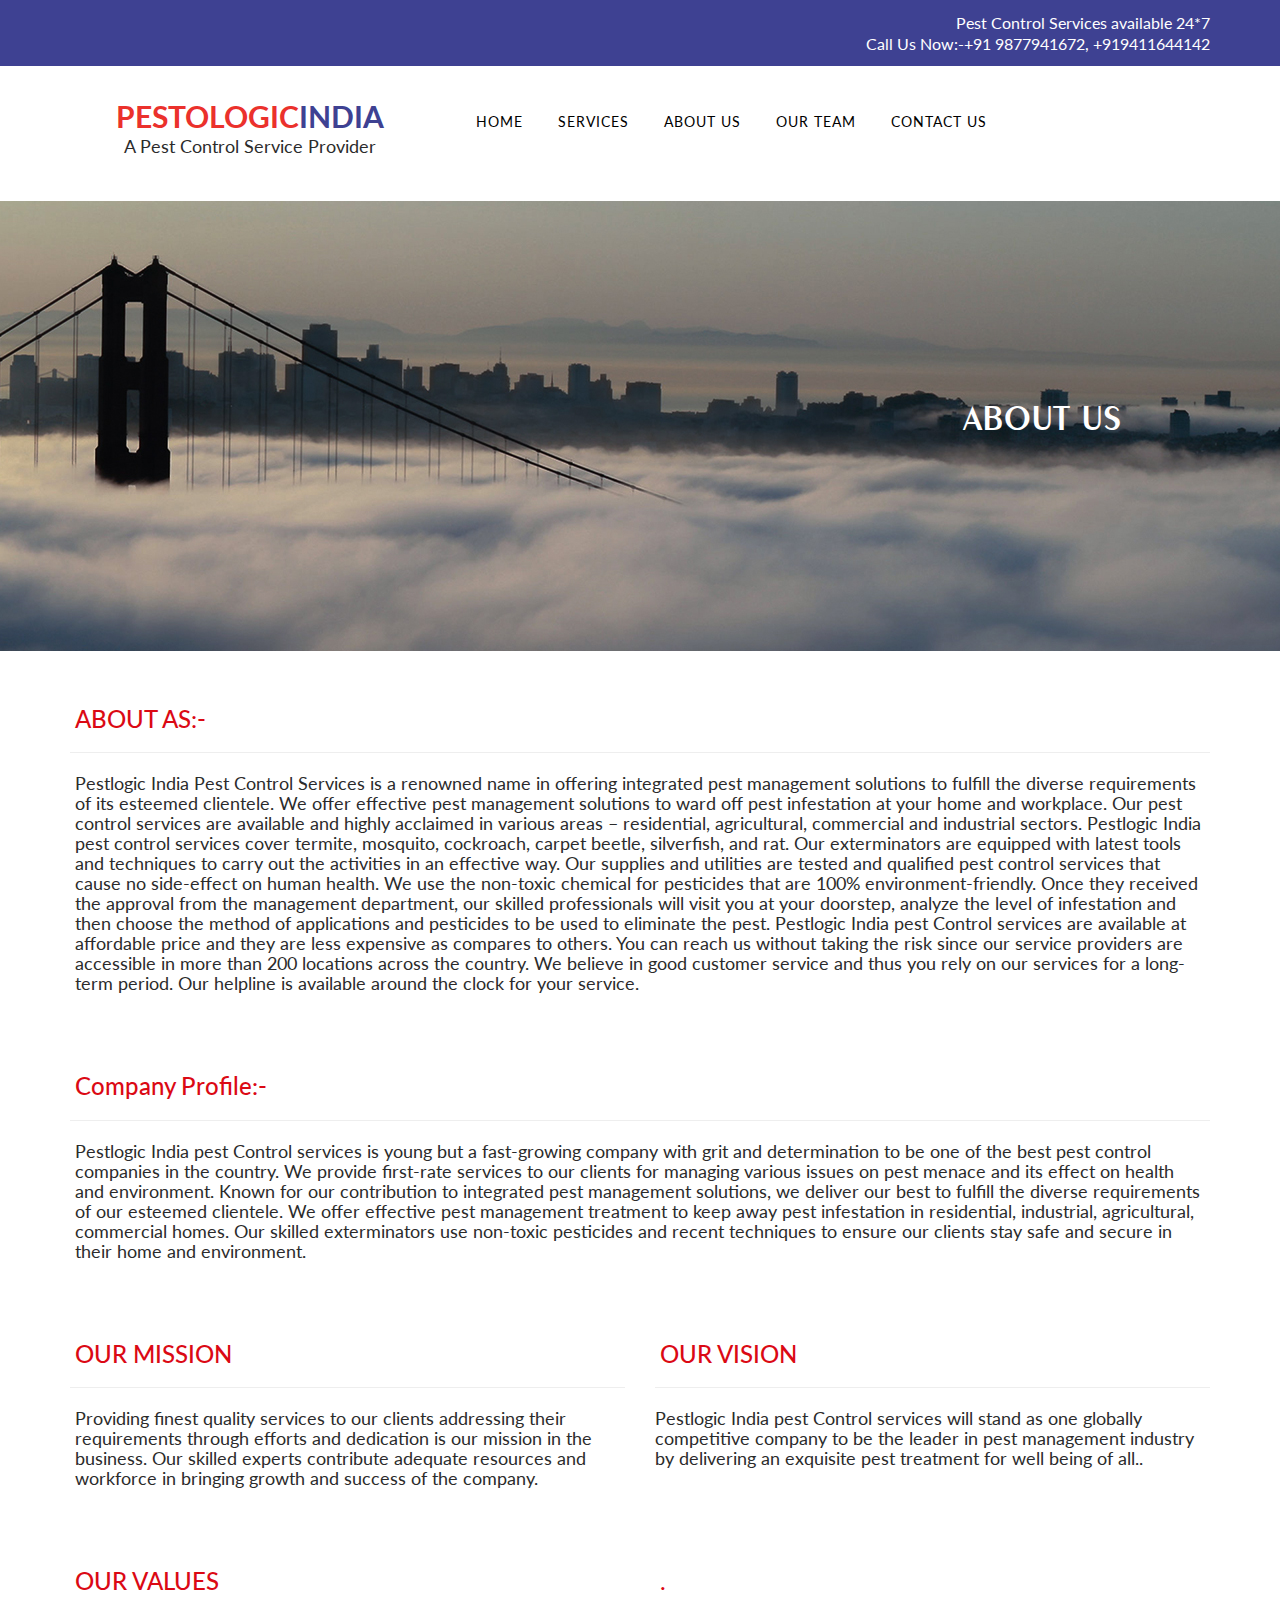
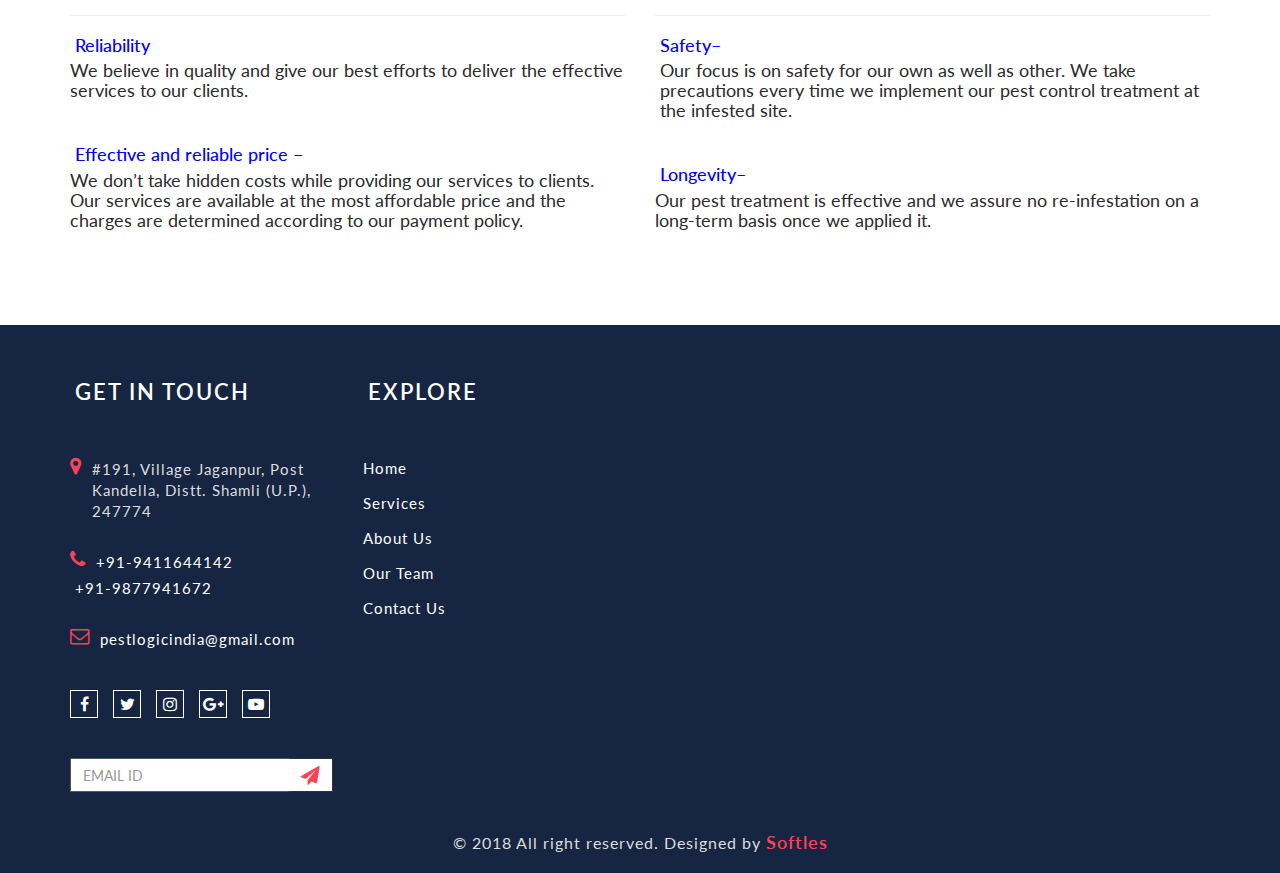
<file: about.html>
<!--Template Name: vacayhome
File Name: about.html
Author Name: ThemeVault
Author URI: http://www.themevault.net/
License URI: http://www.themevault.net/license/-->

<!DOCTYPE html>
<html lang="en">

<head>
    <meta charset="utf-8">
    <meta http-equiv="X-UA-Compatible" content="IE=edge">
    <meta name="viewport" content="width=device-width, initial-scale=1.0">
    <link rel="icon" href="images/icons/favicon.png" />
    <title>About Us</title>

    <!-- Bootstrap core CSS -->
    <link href="css/bootstrap.min.css" rel="stylesheet">
    <link href="font-awesome/css/font-awesome.min.css" rel="stylesheet" type="text/css" />
    <!-- Custom styles for this template -->
    <link href="css/style.css" rel="stylesheet">
    <link href="fonts/antonio-exotic/stylesheet.css" rel="stylesheet">
    <link rel="stylesheet" href="css/lightbox.min.css">
    <link href="css/responsive.css" rel="stylesheet">
    <script src="js/jquery.min.js" type="text/javascript"></script>
    <script src="js/bootstrap.min.js" type="text/javascript"></script>
    <script src="js/lightbox-plus-jquery.min.js" type="text/javascript"></script>
    <script src="js/instafeed.min.js" type="text/javascript"></script>
    <script src="js/custom.js" type="text/javascript"></script>
</head>

<body>
    <div id="page">
        <!---header top---->
        <div class="top-header">
            <div class="container position-sticky">
                <div class="row">
                    <div class="col-md-6">
                    </div>
                    <div class="col-md-6">
                        <div class="social-grid">
                            <ul class="list-unstyled text-right">
                                <li><a>Pest Control Services available 24*7</a></li>
                                <li><a>Call Us Now:-+91 9877941672, +919411644142</a></li>
                            </ul>
                            </ul>
                        </div>
                    </div>
                </div>
            </div>
        </div>
        <!--header--->
        <header class="header-container">
            <div class="container">
                <div class="top-row">
                    <div class="row">
                        <div class="col-md-4 col-sm-6 col-xs-6">
                            <div id="logo">
                                <!--<a href="index.html"><img src="https://i.imgur.com/dA9VBFd.png" alt="logo"></a>-->
                                <a href="index.html">
                                    <p class="text-center"><span style="color: #EB312C">PESTOLOGIC<span /><span
                                                style="color: #3E4192">INDIA</span></p>
                                </a>
                                <p class="text-center">A Pest Control Service Provider</p>
                            </div>
                        </div>
                        <div class="col-md-8 col-sm-12 col-xs-12 remove-padd">
                            <nav class="navbar navbar-default">
                                <div class="navbar-header page-scroll">
                                    <button data-target=".navbar-ex1-collapse" data-toggle="collapse"
                                        class="navbar-toggle" type="button">
                                        <span class="sr-only">Toggle navigation</span>
                                        <span class="icon-bar"></span>
                                        <span class="icon-bar"></span>
                                        <span class="icon-bar"></span>
                                    </button>
                                </div>
                                <div class="collapse navigation navbar-collapse navbar-ex1-collapse remove-space">
                                    <ul class="list-unstyled nav1 cl-effect-10">
                                        <li><a data-hover="Home" href="index.html"><span>Home</span></a></li>
                                        <li><a data-hover="Services" href="services.html"><span>Services</span></a></li>
                                        <li><a data-hover="About Us" href="about.html"><span>About Us</span></a></li>
                                        <li><a data-hover="About Us" href="ourteam.html"><span>Our Team</span></a></li>
                                        <li><a data-hover="Contact Us" href="contact.html"><span>contact Us</span></a>
                                        </li>
                                    </ul>
                                </div>
                            </nav>
                        </div>
                    </div>
                </div>
            </div>
        </header>

        <!--end-->
        <section class="image-head-wrapper" style="background-image: url('images/banner3.jpg');">
            <div class="inner-wrapper">
                <h1>About us</h1>
            </div>
        </section>
        <div class="clearfix"></div>


        <section class="about-block">
            <div class="container">
                <div class="row">

                    <div class="col-md-12 ">
                        <h3>ABOUT AS:-</h3>
                        <hr>
                        <p>Pestlogic India Pest Control Services is a renowned name in offering integrated pest management
                            solutions to fulfill the diverse requirements of its esteemed clientele. We offer effective
                            pest management solutions to ward off pest infestation at your home and workplace. Our pest
                            control services are available and highly acclaimed in various areas – residential,
                            agricultural, commercial and industrial sectors.

                            Pestlogic India pest control services cover termite, mosquito, cockroach, carpet beetle, silverfish,
                            and rat. Our exterminators are equipped with latest tools and techniques to carry out the
                            activities in an effective way. Our supplies and utilities are tested and qualified pest
                            control services that cause no side-effect on human health. We use the non-toxic chemical
                            for pesticides that are 100% environment-friendly. Once they received the approval from the
                            management department, our skilled professionals will visit you at your doorstep, analyze
                            the level of infestation and then choose the method of applications and pesticides to be
                            used to eliminate the pest.

                            Pestlogic India pest Control services are available at affordable price and they are
                            less expensive as compares to others. You can reach us without taking the risk
                            since our service providers are accessible in more than 200 locations across
                            the country. We believe in good customer service and thus you rely on our
                            services for a long-term period. Our helpline is available around the
                            clock for your service.</i></b></p>

                        <br>
                    </div>
                </div>

                <div class="clearfix"> </div>
            </div>
        </section>
        <section class="about-block">
            <div class="container">
                <div class="row">


                    <div class="col-md-12 ">
                        <h3>Company Profile:-</h3>
                        <hr>
                        <p>Pestlogic India pest Control services is young but a fast-growing company with
                            grit and determination to be one of the best pest control companies in the country.
                            We provide first-rate services to our clients for managing various issues on pest
                            menace and its effect on health and environment. Known for our contribution to
                            integrated pest management solutions, we deliver our best to fulfill the diverse
                            requirements of our esteemed clientele. We offer effective pest management treatment
                            to keep away pest infestation in residential, industrial, agricultural, commercial
                            homes. Our skilled exterminators use non-toxic pesticides and recent techniques to
                            ensure our clients stay safe and secure in their home and environment.</p>

                        <br>
                    </div>
                </div>

                <div class="clearfix"> </div>
            </div>
        </section>
        <section class="about-block">
            <div class="container">
                <div class="row">


                    <div class="col-md-6">
                        <h3>OUR MISSION</h3>
                        <hr>
                        <p>Providing finest quality services to our clients addressing their requirements
                            through efforts and dedication is our mission in the business. Our skilled experts
                            contribute adequate resources and workforce in bringing growth and success of the
                            company.</p>

                        <br>
                    </div>

                    <div class="col-md-6">
                        <h3>OUR VISION</h3>
                        <hr>
                        Pestlogic India pest Control services will stand as one globally competitive company to be the leader in
                        pest
                        management industry by delivering an exquisite pest treatment for well being of all..</i></b>
                        </h4>
                        </p>

                        <br>
                    </div>
                </div>

                <div class="clearfix"> </div>
            </div>
        </section>
        <section class="about-block">
            <div class="container">
                <div class="row">


                    <div class="col-md-6">
                        <h3>OUR VALUES</h3>
                        <hr>
                        <h4>Reliability</h4> We believe in quality and give our best efforts to deliver the effective
                        services to our clients.
                        <br><br>
                        <br>
                        <h4>Effective and reliable price –</h4> We don’t take hidden costs while providing our services
                        to clients. Our services are available at the most affordable price and the charges are
                        determined according to our payment policy.


                        <br>
                    </div>

                    <div class="col-md-6">
                        <h3>.</h3>
                        <hr>
                        <h4>Safety–</h4>
                        <p>Our focus is on safety for our own as well as other. We take precautions every time we
                            implement our pest control treatment at the infested site.
                            <br> <br> <br>
                            <h4>Longevity–</h4> Our pest treatment is effective and we assure no re-infestation on a
                            long-term basis once we applied it.</i></b></h4>
                        </p>
                        </i></b></h4>
                        </p>

                        <br>
                    </div>
                </div>

                <div class="clearfix"> </div>
            </div>
        </section>

        <footer>
            <div class="container">
                <div class="row">
                    <div class="col-md-3 col-sm-6 col-xs-12 width-set-50">
                        <div class="footer-details">
                            <h4>Get in touch</h4>
                            <ul class="list-unstyled footer-contact-list">
                                <li>
                                    <i class="fa fa-map-marker fa-lg"></i>
                                    <p> #191, Village Jaganpur, Post Kandella, Distt. Shamli (U.P.), 247774</p>
                                </li>

                                </li>
                                <li>
                                    <i class="fa fa-phone fa-lg"></i>
                                    <p><a href="tel:+91-9411644142">+91-9411644142</a></p>
                                    <p><a href="tel:+91-9877941672">+91-9877941672</a></p>
                                </li>
                                <li>
                                    <i class="fa fa-envelope-o fa-lg"></i>
                                    <p><a href="pestlogicindia@gmail.com">pestlogicindia@gmail.com</a>
                                    </p>
                                </li>
                            </ul>
                            <div class="footer-social-icon">
                                <a href="https://www.facebook.com/pestlogicindiapest/"><i
                                        class="fa fa-facebook"></i></a>
                                <a href="#"><i class="fa fa-twitter"></i></a>
                                <a href="#"><i class="fa fa-instagram"></i></a>
                                <a href="#"><i class="fa fa-google-plus"></i></a>
                                <a href="#"><i class="fa fa-youtube-play"></i></a>
                            </div>
                            <div class="input-group" id="subscribe">
                                <input type="text" class="form-control subscribe-box" value="" name="subscribe"
                                    placeholder="EMAIL ID">
                                <span class="input-group-btn">
                                    <button type="button" class="btn subscribe-button"><i
                                            class="fa fa-paper-plane fa-lg"></i></button>
                                </span>
                            </div>
                        </div>
                    </div>
                    <div class="col-md-3 col-sm-6 col-xs-12 width-50 width-set-50">
                        <div class="footer-details">
                            <h4>explore</h4>
                            <ul class="list-unstyled footer-links">
                                <li><a data-hover="Home" href="index.html"><span>Home</span></a></li>
                                <li><a data-hover="Services" href="services.html"><span>Services</span></a></li>
                                <li><a data-hover="About Us" href="about.html"><span>About Us</span></a></li>
                                <li><a data-hover="Our Team" href="ourteam.html"><span>Our Team</span></a></li>
                                <li><a data-hover="Contact Us" href="contact.html"><span>contact Us</span></a></li>
                            </ul>
                        </div>
                    </div>
                    <div class="col-md-6 col-sm-6 col-xs-12">
                        <div class="footer-details">
                            <iframe
                                src="https://www.google.com/maps/embed?pb=!1m18!1m12!1m3!1d883094.7100511718!2d76.26693519026418!3d30.163172780695135!2m3!1f0!2f0!3f0!3m2!1i1024!2i768!4f13.1!3m3!1m2!1s0x0%3A0x6249e223c6aa140d!2sPESTLOGIC+INDIA!5e0!3m2!1sen!2sin!4v1560434534400!5m2!1sen!2sin"
                                width="400" height="300" frameborder="0" style="border:0" allowfullscreen></iframe>
                        </div>
                    </div>
                </div>
            </div>

            <div class="copyright">
                &copy; 2018 All right reserved. Designed by <a href="http://www.softles.com/"
                    target="_blank">Softles</a>
            </div>

        </footer>

        <!--back to top--->
        <a style="display: none;" href="javascript:void(0);" class="scrollTop back-to-top" id="back-to-top">
            <span><i aria-hidden="true" class="fa fa-angle-up fa-lg"></i></span>
            <span>Top</span>
        </a>

    </div>
</body>

</html>
</file>
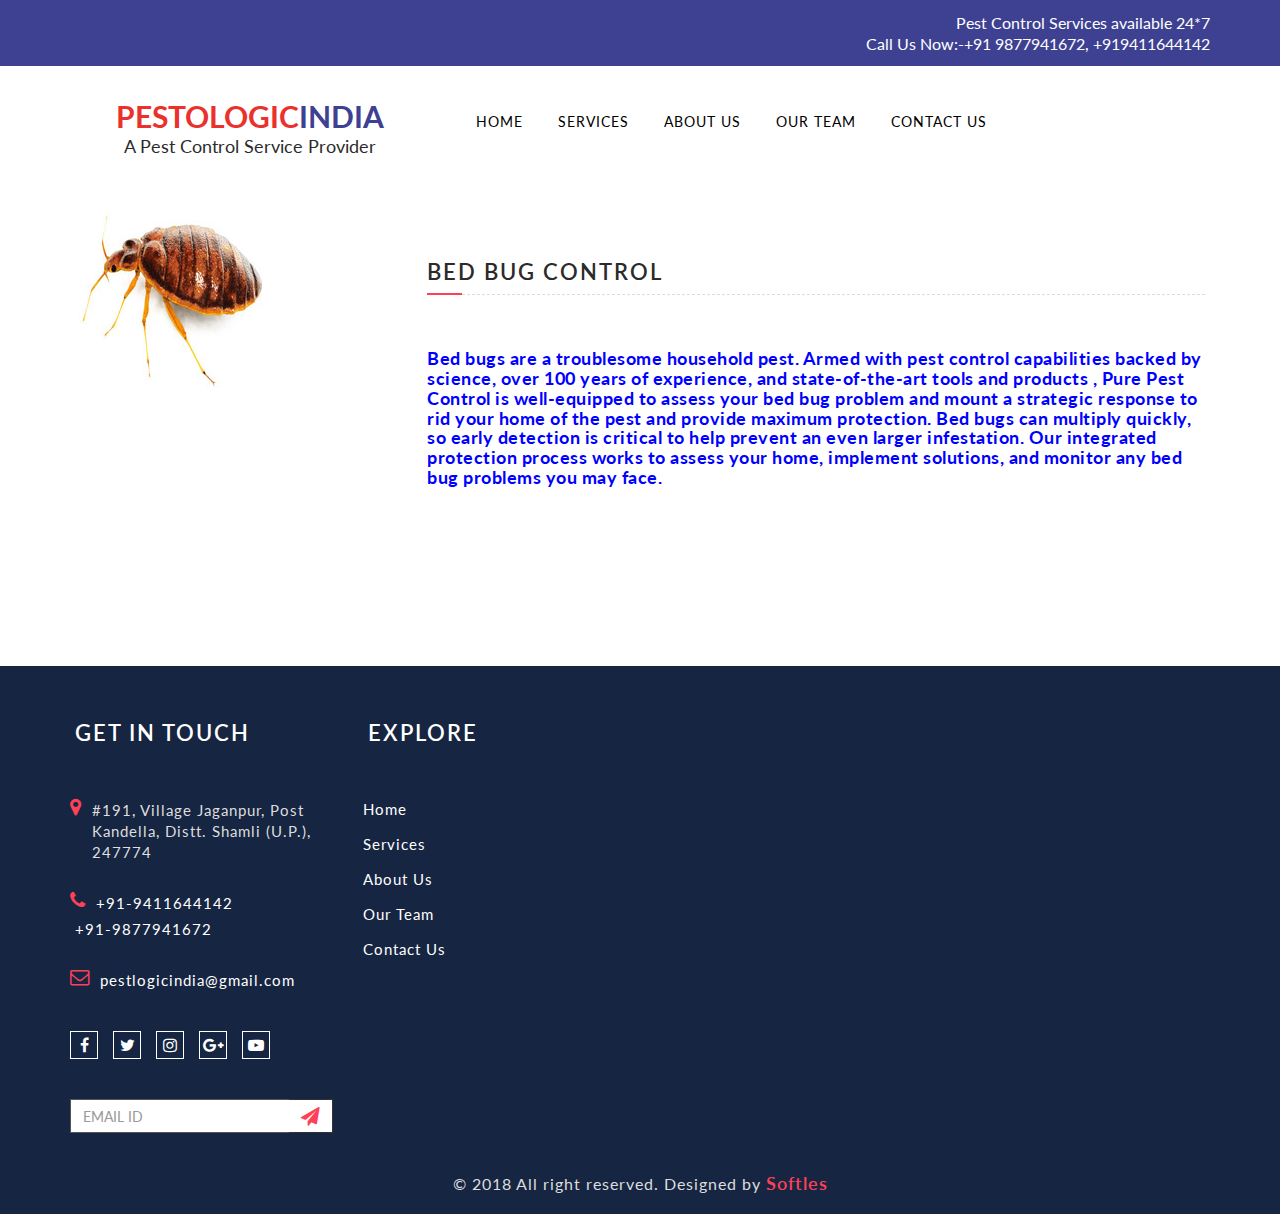
<file: bed.html>
<!--Template Name: vacayhome
File Name: home.html
Author Name: ThemeVault
Author URI: http://www.themevault.net/
License URI: http://www.themevault.net/license/-->

<!DOCTYPE html>
<html lang="en">
    <head>
        <meta charset="utf-8">
        <meta http-equiv="X-UA-Compatible" content="IE=edge">
        <meta name="viewport" content="width=device-width, initial-scale=1.0">
        <link rel="icon" href="images/icons/favicon.png"/>
        <title>Pestlogic India PEST CONTROL SERVICES</title>

        <!-- Bootstrap core CSS -->
        <link href="css/bootstrap.min.css" rel="stylesheet">
        <link href="font-awesome/css/font-awesome.min.css" rel="stylesheet" type="text/css" />
        <!-- Custom styles for this template -->
        <link href="css/style.css" rel="stylesheet">
        <link href="fonts/antonio-exotic/stylesheet.css" rel="stylesheet">
        <link rel="stylesheet" href="css/lightbox.min.css">
        <link href="css/responsive.css" rel="stylesheet">
        <script src="js/jquery.min.js" type="text/javascript"></script>
        <script src="js/bootstrap.min.js" type="text/javascript"></script>
        <script src="js/lightbox-plus-jquery.min.js" type="text/javascript"></script>
        <script src="js/instafeed.min.js" type="text/javascript"></script>
        <script src="js/custom.js" type="text/javascript"></script>
    </head>
    <body>
        <div id="page">
            <!---header top---->
            <div class="top-header">
                <div class="container position-sticky">
                    <div class="row">
                        <div class="col-md-6">
                        </div>
                        <div class="col-md-6">
                            <div class="social-grid">
                                <ul class="list-unstyled text-right">
                                    <li><a>Pest Control Services available 24*7</a></li>
                                    <li><a>Call Us Now:-+91 9877941672, +919411644142</a></li>
                                </ul>
                                </ul>
                            </div>
                        </div>
                    </div>
                </div>
            </div>
            <!--header--->
            <header class="header-container">
                <div class="container">
                    <div class="top-row">
                        <div class="row">
                            <div class="col-md-4 col-sm-6 col-xs-6">
                                <div id="logo">
                                    <!--<a href="index.html"><img src="https://i.imgur.com/dA9VBFd.png" alt="logo"></a>-->
                                    <a href="index.html">
                                        <p class="text-center"><span style="color: #EB312C">PESTOLOGIC<span /><span
                                                    style="color: #3E4192">INDIA</span></p>
                                    </a>
                                    <p class="text-center">A Pest Control Service Provider</p>
                                </div>
                            </div>
                            <div class="col-md-8 col-sm-12 col-xs-12 remove-padd">
                                <nav class="navbar navbar-default">
                                    <div class="navbar-header page-scroll">
                                        <button data-target=".navbar-ex1-collapse" data-toggle="collapse"
                                            class="navbar-toggle" type="button">
                                            <span class="sr-only">Toggle navigation</span>
                                            <span class="icon-bar"></span>
                                            <span class="icon-bar"></span>
                                            <span class="icon-bar"></span>
                                        </button>
                                    </div>
                                    <div class="collapse navigation navbar-collapse navbar-ex1-collapse remove-space">
                                        <ul class="list-unstyled nav1 cl-effect-10">
                                            <li><a data-hover="Home" href="index.html"><span>Home</span></a></li>
                                            <li><a data-hover="Services" href="services.html"><span>Services</span></a></li>
                                            <li><a data-hover="About Us" href="about.html"><span>About Us</span></a></li>
                                            <li><a data-hover="About Us" href="ourteam.html"><span>Our Team</span></a></li>
                                            <li><a data-hover="Contact Us" href="contact.html"><span>contact Us</span></a>
                                            </li>
                                        </ul>
                                    </div>
                                </nav>
                            </div>
                        </div>
                    </div>
                </div>
            </header>


            <!--end-->
           

    
            
            <!--End-->

            <!----resort-overview--->
            <section class="resort-overview-blockk">
                <div class="container">
                   
                    <div class="row">
                        <div class="col-md-12 col-sm-12 col-xs-12 remove-padd-right">
                            <div class="side-A">
                                <div class="product-thumb">
                                    <div class="imagee">
                                        <a><img src="images/category6.png" class="img-responsive" alt="image"></a>
                                    </div>
                                </div>
                            </div>
                            <div class="side-B">
                                <div class="product-desc-side">
                                    <h3><a>BED BUG CONTROL</a></h3>
                                    <p><h4><b>Bed bugs are a troublesome household pest. Armed with pest control capabilities 
                                        backed by science, over 100 years of experience, and state-of-the-art tools and products
                                        , Pure Pest Control is well-equipped to assess your bed bug problem and mount a strategic
                                        response to rid your home of the pest and provide maximum protection. Bed bugs can
                                         multiply quickly, so early detection is critical to help prevent an even larger 
                                         infestation. Our integrated protection process works to assess your home, implement 
                                         solutions, and monitor any bed bug problems you may face.</b></h4></p>
                                   
                                </div>
                            </div>
                        </div>
                        
                        <div class="clearfix"></div>

                    </div>
                </div>
            </section>

           
           

            <!---footer--->
            <footer>
                <div class="container">
                    <div class="row">
                        <div class="col-md-3 col-sm-6 col-xs-12 width-set-50">
                            <div class="footer-details">
                                <h4>Get in touch</h4>
                                <ul class="list-unstyled footer-contact-list">
                                    <li>
                                        <i class="fa fa-map-marker fa-lg"></i>
                                        <p> #191, Village Jaganpur, Post Kandella, Distt. Shamli (U.P.), 247774</p>
                                    </li>
        
                                    </li>
                                     </li>
                                <li>
                                    <i class="fa fa-phone fa-lg"></i>
                                    <p><a href="tel:+91-9411644142">+91-9411644142</a></p>
                                    <p><a href="tel:+91-9877941672">+91-9877941672</a></p>
                                </li>
                                <li>
                                    <li>
                                        <i class="fa fa-envelope-o fa-lg"></i>
                                        <p><a
                                                href="pestlogicindia@gmail.com">pestlogicindia@gmail.com</a>
                                        </p>
                                    </li>
                                </ul>
                                <div class="footer-social-icon">
                                    <a href="https://www.facebook.com/pestlogicindiapest/"><i class="fa fa-facebook"></i></a>
                                    <a href="#"><i class="fa fa-twitter"></i></a>
                                    <a href="#"><i class="fa fa-instagram"></i></a>
                                    <a href="#"><i class="fa fa-google-plus"></i></a>
                                    <a href="#"><i class="fa fa-youtube-play"></i></a>
                                </div>
                                <div class="input-group" id="subscribe">
                                    <input type="text" class="form-control subscribe-box" value="" name="subscribe"
                                        placeholder="EMAIL ID">
                                    <span class="input-group-btn">
                                        <button type="button" class="btn subscribe-button"><i
                                                class="fa fa-paper-plane fa-lg"></i></button>
                                    </span>
                                </div>
                            </div>
                        </div>
                        <div class="col-md-3 col-sm-6 col-xs-12 width-50 width-set-50">
                            <div class="footer-details">
                                <h4>explore</h4>
                                <ul class="list-unstyled footer-links">
                                    <li><a data-hover="Home" href="index.html"><span>Home</span></a></li>
                                    <li><a data-hover="Services" href="services.html"><span>Services</span></a></li>
                                    <li><a data-hover="About Us" href="about.html"><span>About Us</span></a></li>
                                    <li><a data-hover="Our Team" href="ourteam.html"><span>Our Team</span></a></li>
                                    <li><a data-hover="Contact Us" href="contact.html"><span>contact Us</span></a></li>
                                </ul>
                            </div>
                        </div>
                        <div class="col-md-6 col-sm-6 col-xs-12">
                            <div class="footer-details">
                                <iframe
                                    src="https://www.google.com/maps/embed?pb=!1m18!1m12!1m3!1d883094.7100511718!2d76.26693519026418!3d30.163172780695135!2m3!1f0!2f0!3f0!3m2!1i1024!2i768!4f13.1!3m3!1m2!1s0x0%3A0x6249e223c6aa140d!2sPESTLOGIC+INDIA!5e0!3m2!1sen!2sin!4v1560434534400!5m2!1sen!2sin"
                                    width="400" height="300" frameborder="0" style="border:0" allowfullscreen></iframe>
                            </div>
                        </div>
                    </div>
                </div>
        
                <div class="copyright">
                    &copy; 2018 All right reserved. Designed by <a href="http://www.softles.com/" target="_blank">Softles</a>
                </div>
        
            </footer>

            <!--back to top--->
            <a style="display: none;" href="javascript:void(0);" class="scrollTop back-to-top" id="back-to-top">
                <span><i aria-hidden="true" class="fa fa-angle-up fa-lg"></i></span>
                <span>Top</span>
            </a>

        </div>
    </body>
</html>
</file>
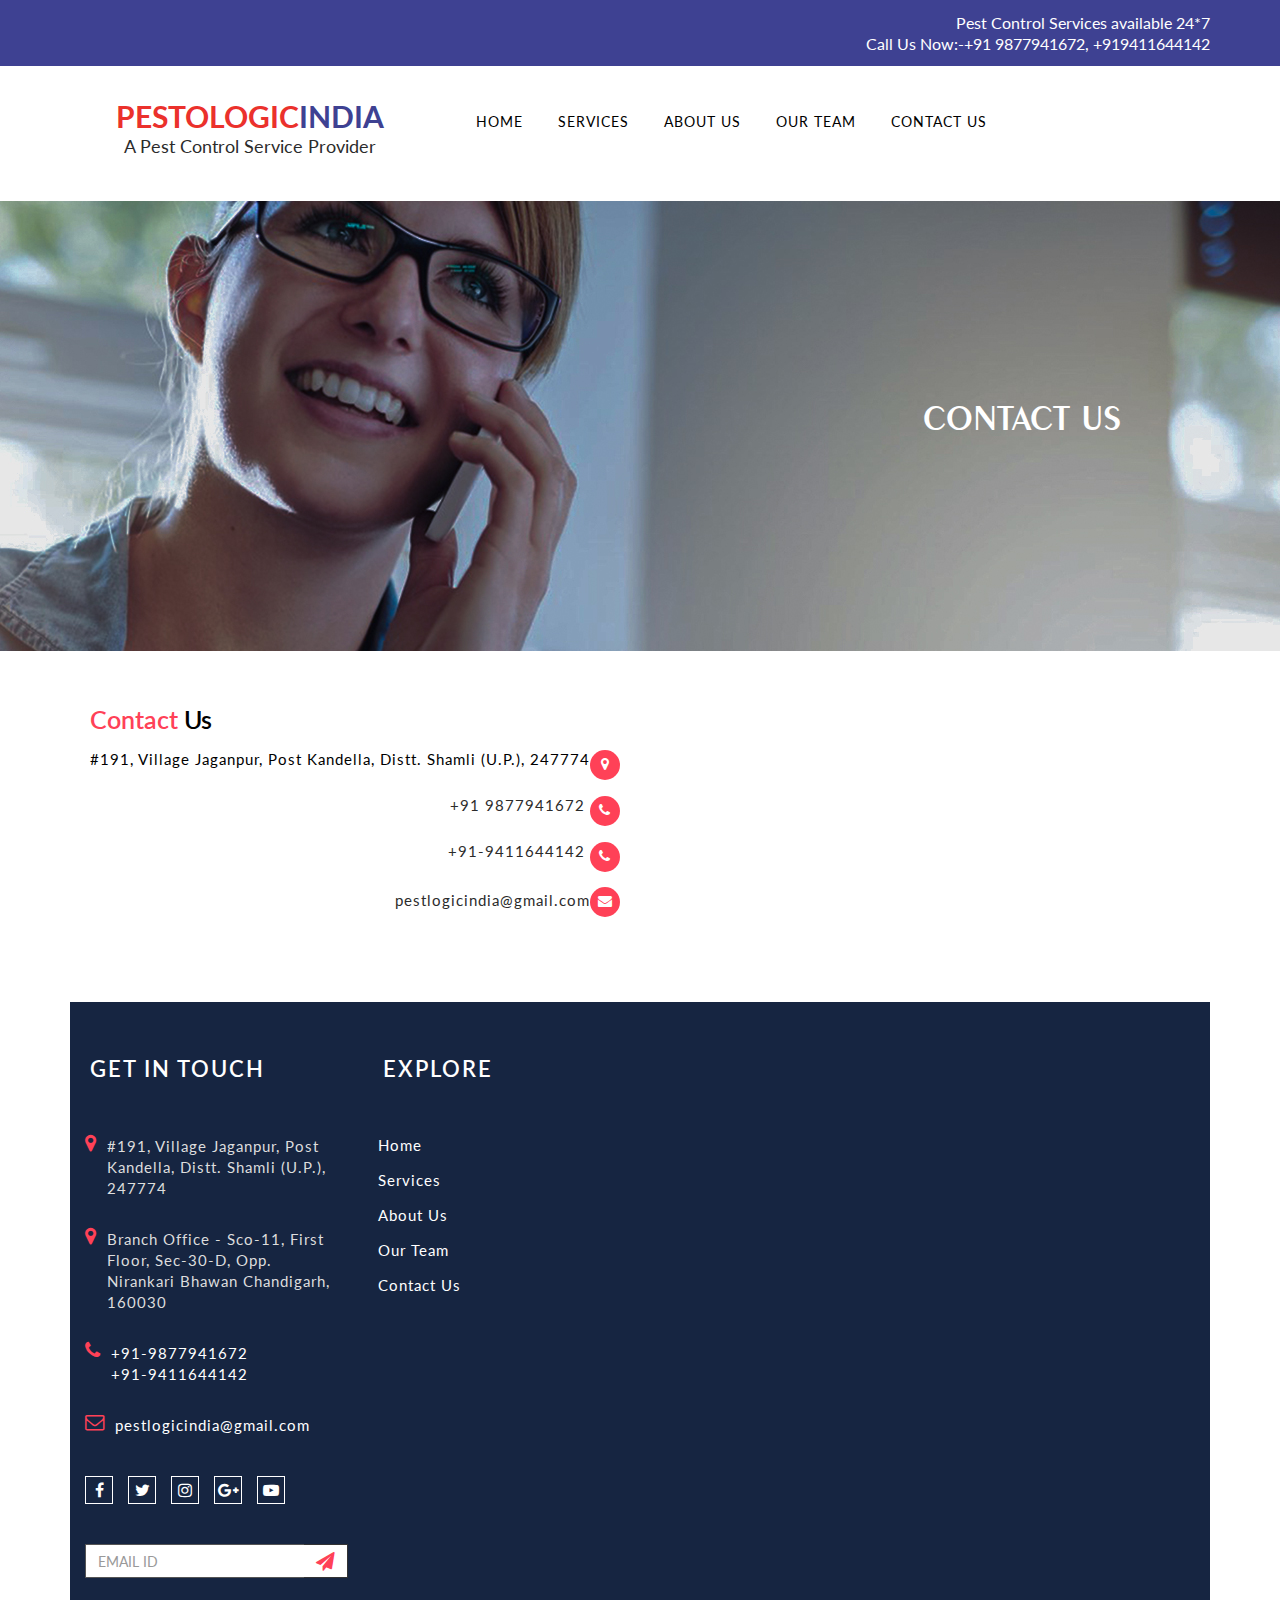
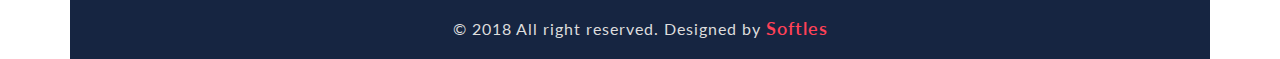
<file: contact.html>
<!--Template Name: vacayhome
File Name: contact.html
Author Name: ThemeVault
Author URI: http://www.themevault.net/
License URI: http://www.themevault.net/license/-->

<!DOCTYPE html>
<html lang="en">

<head>
    <meta charset="utf-8">
    <meta http-equiv="X-UA-Compatible" content="IE=edge">
    <meta name="viewport" content="width=device-width, initial-scale=1.0">
    <link rel="icon" href="images/icons/favicon.png" />
    <title>Contact Us</title>

    <!-- Bootstrap core CSS -->
    <link href="css/bootstrap.min.css" rel="stylesheet">
    <link href="font-awesome/css/font-awesome.min.css" rel="stylesheet" type="text/css" />
    <!-- Custom styles for this template -->
    <link href="css/style.css" rel="stylesheet">
    <link href="fonts/antonio-exotic/stylesheet.css" rel="stylesheet">
    <link rel="stylesheet" href="css/lightbox.min.css">
    <link href="css/responsive.css" rel="stylesheet">
    <script src="js/jquery.min.js" type="text/javascript"></script>
    <script src="js/bootstrap.min.js" type="text/javascript"></script>
    <script src="js/lightbox-plus-jquery.min.js" type="text/javascript"></script>
    <script src="js/instafeed.min.js" type="text/javascript"></script>
    <script src="js/custom.js" type="text/javascript"></script>
</head>

<body>
    <div id="page">
        <!---header top---->
        <div class="top-header">
            <div class="container position-sticky">
                <div class="row">
                    <div class="col-md-6">
                    </div>
                    <div class="col-md-6">
                        <div class="social-grid">
                            <ul class="list-unstyled text-right">
                                <li><a>Pest Control Services available 24*7</a></li>
                                <li><a>Call Us Now:-+91 9877941672, +919411644142</a></li>
                            </ul>
                            </ul>
                        </div>
                    </div>
                </div>
            </div>
        </div>
        <!--header-->
        <header class="header-container">
            <div class="container">
                <div class="top-row">
                    <div class="row">
                        <div class="col-md-4 col-sm-6 col-xs-6">
                            <div id="logo">
                                <!--<a href="index.html"><img src="https://i.imgur.com/dA9VBFd.png" alt="logo"></a>-->
                                <a href="index.html">
                                    <p class="text-center"><span style="color: #EB312C">PESTOLOGIC<span /><span
                                                style="color: #3E4192">INDIA</span></p>
                                </a>
                                <p class="text-center">A Pest Control Service Provider</p>
                            </div>
                        </div>
                        <div class="col-md-8 col-sm-12 col-xs-12 remove-padd">
                            <nav class="navbar navbar-default">
                                <div class="navbar-header page-scroll">
                                    <button data-target=".navbar-ex1-collapse" data-toggle="collapse"
                                        class="navbar-toggle" type="button">
                                        <span class="sr-only">Toggle navigation</span>
                                        <span class="icon-bar"></span>
                                        <span class="icon-bar"></span>
                                        <span class="icon-bar"></span>
                                    </button>
                                </div>
                                <div class="collapse navigation navbar-collapse navbar-ex1-collapse remove-space">
                                    <ul class="list-unstyled nav1 cl-effect-10">
                                        <li><a data-hover="Home" href="index.html"><span>Home</span></a></li>
                                        <li><a data-hover="Services" href="services.html"><span>Services</span></a></li>
                                        <li><a data-hover="About Us" href="about.html"><span>About Us</span></a></li>
                                        <li><a data-hover="About Us" href="ourteam.html"><span>Our Team</span></a></li>
                                        <li><a data-hover="Contact Us" href="contact.html"><span>contact Us</span></a>
                                        </li>
                                    </ul>
                                </div>
                            </nav>
                        </div>
                    </div>
                </div>
            </div>
        </header>



        <!--end-->
        <section class="image-head-wrapper" style="background-image: url('images/banner4.jpg');">
            <div class="inner-wrapper">
                <h1>Contact Us</h1>
            </div>
        </section>
        <div class="clearfix"></div>


        <section class="contact-block">
            <div class="container">
                <div class="col-md-6 contact-left-block">
                    <h3><span>Contact </span>Us</h3>
                    <p class="text-left"></p>

                    <p class="text-right">#191, Village Jaganpur, Post Kandella, Distt. Shamli (U.P.), 247774<i
                            class="fa fa-map-marker fa-lg"></i></p>

                    <p class="text-right"><a href="tel:+91-9877941672"> +91 9877941672 <i
                                class="fa fa-phone fa-lg"></i></a></p>
                    <p class="text-right"><a href="tel:+91-9411644142"> +91-9411644142 <i
                                class="fa fa-phone fa-lg"></i></a></p>
                    <p class="text-right"><a href="mailto:demo@info.com">pestlogicindia@gmail.com<i
                                class="fa fa-envelope"></i></a></p>
                </div>
                <!---
                    <div class="col-md-6 contact-form">
                        <h3>Send a <span>Message</span></h3>
                        <form action="#" method="post">
                            <input type="text" class="form-control" name="Name" placeholder="Name" required="">
                            <input type="email" class="form-control" name="Email" placeholder="Email" required="">
                            <textarea class="form-control" name="Message" placeholder="Message Here...." required=""></textarea>
                            <input type="submit" class="submit-btn" value="Submit">
                        </form>
                    </div>
                    <div class="clearfix"></div>
                </div>
            </section>

            <!---map-->

                <section class="offspace-70">
                    <div class="map">
                        <div class="container">


                        </div>
                    </div>
                </section>

                <footer>
                    <div class="container">
                        <div class="row">
                            <div class="col-md-3 col-sm-6 col-xs-12 width-set-50">
                                <div class="footer-details">
                                    <h4>Get in touch</h4>
                                    <ul class="list-unstyled footer-contact-list">
                                        <li>
                                            <i class="fa fa-map-marker fa-lg"></i>
                                            <p> #191, Village Jaganpur, Post Kandella, Distt. Shamli (U.P.), 247774</p>
                                        </li>
            
                                        <li>
                                            <i class="fa fa-map-marker fa-lg"></i>
                                            <p>Branch Office - Sco-11, First Floor, Sec-30-D, Opp. Nirankari Bhawan Chandigarh, 160030</p>
                                        </li>
            
                                        </li>
                                        <li>
                                            <i class="fa fa-phone fa-lg"></i>
                                            <p><a href="tel:+91-9411644142"> +91-9877941672<br>
                                                    +91-9411644142</a></p>
            
                                        </li>
                                        <li>
                                            <i class="fa fa-envelope-o fa-lg"></i>
                                            <p><a
                                                    href="pestlogicindia@gmail.com">pestlogicindia@gmail.com</a>
                                            </p>
                                        </li>
                                    </ul>
                                    <div class="footer-social-icon">
                                        <a href="https://www.facebook.com/pestlogicindiapest/"><i class="fa fa-facebook"></i></a>
                                        <a href="#"><i class="fa fa-twitter"></i></a>
                                        <a href="#"><i class="fa fa-instagram"></i></a>
                                        <a href="#"><i class="fa fa-google-plus"></i></a>
                                        <a href="#"><i class="fa fa-youtube-play"></i></a>
                                    </div>
                                    <div class="input-group" id="subscribe">
                                        <input type="text" class="form-control subscribe-box" value="" name="subscribe"
                                            placeholder="EMAIL ID">
                                        <span class="input-group-btn">
                                            <button type="button" class="btn subscribe-button"><i
                                                    class="fa fa-paper-plane fa-lg"></i></button>
                                        </span>
                                    </div>
                                </div>
                            </div>
                            <div class="col-md-3 col-sm-6 col-xs-12 width-50 width-set-50">
                                <div class="footer-details">
                                    <h4>explore</h4>
                                    <ul class="list-unstyled footer-links">
                                        <li><a data-hover="Home" href="index.html"><span>Home</span></a></li>
                                        <li><a data-hover="Services" href="services.html"><span>Services</span></a></li>
                                        <li><a data-hover="About Us" href="about.html"><span>About Us</span></a></li>
                                        <li><a data-hover="Our Team" href="ourteam.html"><span>Our Team</span></a></li>
                                        <li><a data-hover="Contact Us" href="contact.html"><span>contact Us</span></a></li>
                                    </ul>
                                </div>
                            </div>
                            <div class="col-md-6 col-sm-6 col-xs-12">
                                <div class="footer-details">
                                    <iframe
                                        src="https://www.google.com/maps/embed?pb=!1m18!1m12!1m3!1d883094.7100511718!2d76.26693519026418!3d30.163172780695135!2m3!1f0!2f0!3f0!3m2!1i1024!2i768!4f13.1!3m3!1m2!1s0x0%3A0x6249e223c6aa140d!2sPESTLOGIC+INDIA!5e0!3m2!1sen!2sin!4v1560434534400!5m2!1sen!2sin"
                                        width="400" height="300" frameborder="0" style="border:0" allowfullscreen></iframe>
                                    </div>
                            </div>
                        </div>
                    </div>
            
                    <div class="copyright">
                        &copy; 2018 All right reserved. Designed by <a href="http://www.softles.com/" target="_blank">Softles</a>
                    </div>
            
                </footer>

                <!--back to top-->
                <a style="display: none;" href="javascript:void(0);" class="scrollTop back-to-top" id="back-to-top">
                    <span><i aria-hidden="true" class="fa fa-angle-up fa-lg"></i></span>
                    <span>Top</span>
                </a>

            </div>
</body>

</html>
</file>
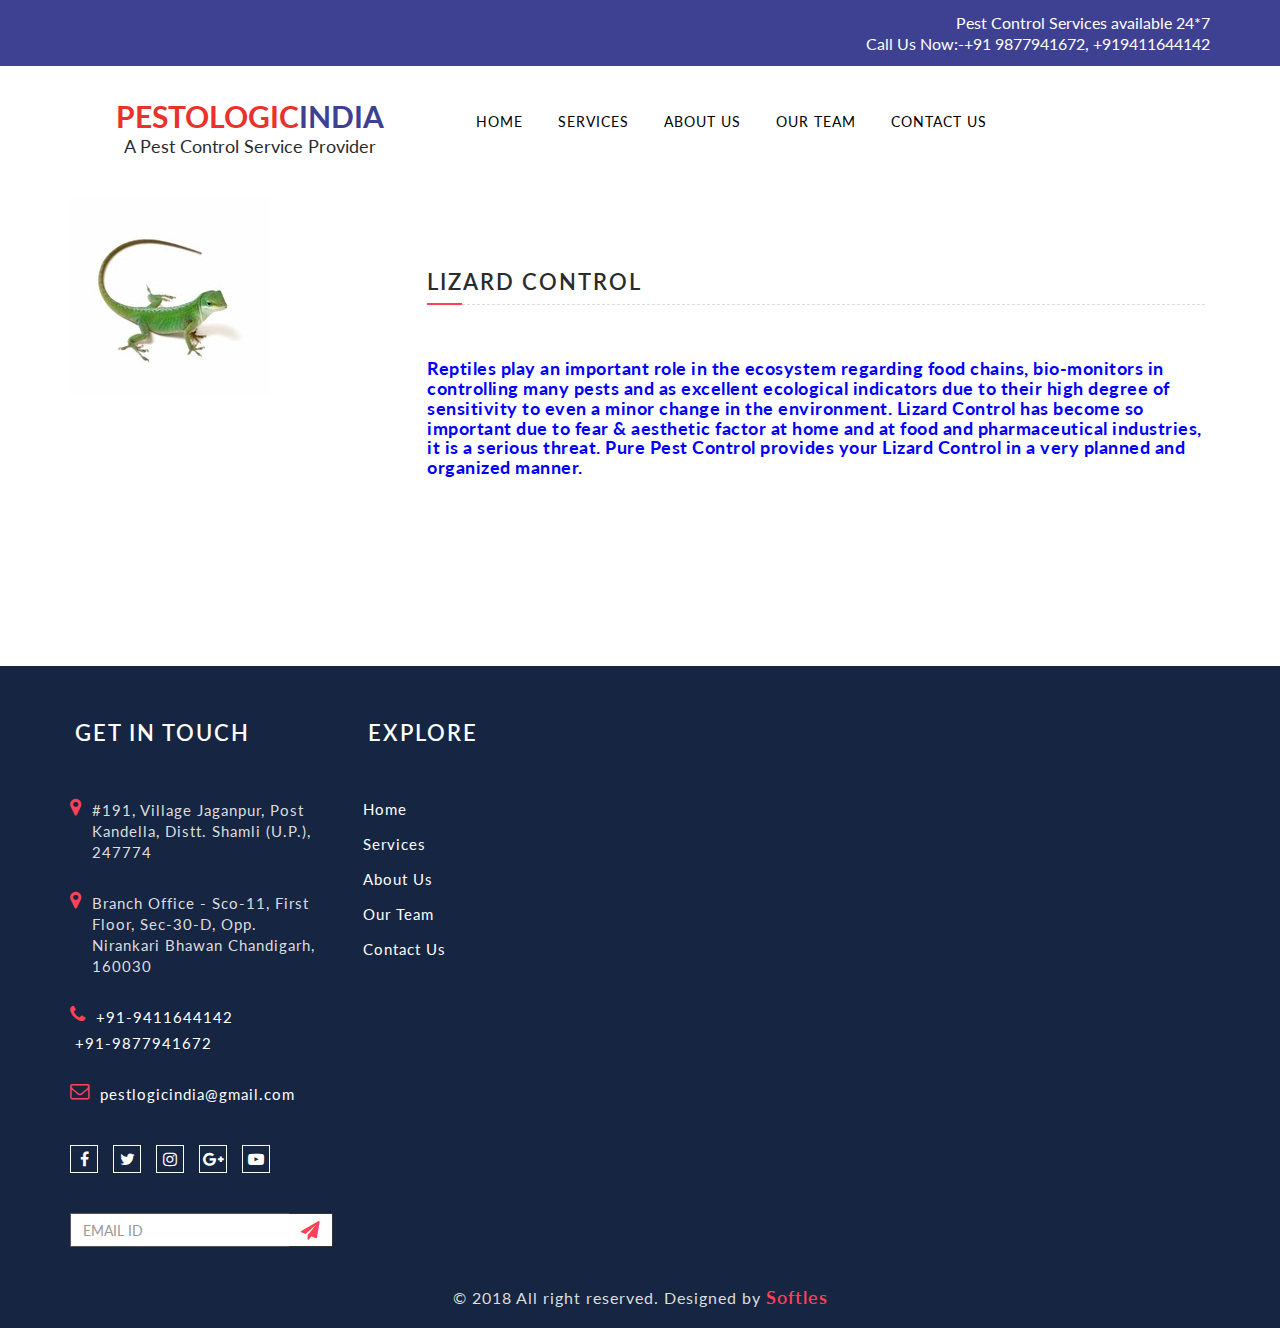
<file: liz.html>
<!--Template Name: vacayhome
File Name: home.html
Author Name: ThemeVault
Author URI: http://www.themevault.net/
License URI: http://www.themevault.net/license/-->

<!DOCTYPE html>
<html lang="en">
    <head>
        <meta charset="utf-8">
        <meta http-equiv="X-UA-Compatible" content="IE=edge">
        <meta name="viewport" content="width=device-width, initial-scale=1.0">
        <link rel="icon" href="images/icons/favicon.png"/>
        <title>Pest Logic India PEST CONTROL SERVICES</title>

        <!-- Bootstrap core CSS -->
        <link href="css/bootstrap.min.css" rel="stylesheet">
        <link href="font-awesome/css/font-awesome.min.css" rel="stylesheet" type="text/css" />
        <!-- Custom styles for this template -->
        <link href="css/style.css" rel="stylesheet">
        <link href="fonts/antonio-exotic/stylesheet.css" rel="stylesheet">
        <link rel="stylesheet" href="css/lightbox.min.css">
        <link href="css/responsive.css" rel="stylesheet">
        <script src="js/jquery.min.js" type="text/javascript"></script>
        <script src="js/bootstrap.min.js" type="text/javascript"></script>
        <script src="js/lightbox-plus-jquery.min.js" type="text/javascript"></script>
        <script src="js/instafeed.min.js" type="text/javascript"></script>
        <script src="js/custom.js" type="text/javascript"></script>
    </head>
    <body>
        <div id="page">
            <!---header top---->
            <div class="top-header">
                <div class="container position-sticky">
                    <div class="row">
                        <div class="col-md-6">
                        </div>
                        <div class="col-md-6">
                            <div class="social-grid">
                                <ul class="list-unstyled text-right">
                                    <li><a>Pest Control Services available 24*7</a></li>
                                    <li><a>Call Us Now:-+91 9877941672, +919411644142</a></li>
                                </ul>
                                </ul>
                            </div>
                        </div>
                    </div>
                </div>
            </div>
            <!--header--->
            <header class="header-container">
                <div class="container">
                    <div class="top-row">
                        <div class="row">
                            <div class="col-md-4 col-sm-6 col-xs-6">
                                <div id="logo">
                                    <!--<a href="index.html"><img src="https://i.imgur.com/dA9VBFd.png" alt="logo"></a>-->
                                    <a href="index.html">
                                        <p class="text-center"><span style="color: #EB312C">PESTOLOGIC<span /><span
                                                    style="color: #3E4192">INDIA</span></p>
                                    </a>
                                    <p class="text-center">A Pest Control Service Provider</p>
                                </div>
                            </div>
                            <div class="col-md-8 col-sm-12 col-xs-12 remove-padd">
                                <nav class="navbar navbar-default">
                                    <div class="navbar-header page-scroll">
                                        <button data-target=".navbar-ex1-collapse" data-toggle="collapse"
                                            class="navbar-toggle" type="button">
                                            <span class="sr-only">Toggle navigation</span>
                                            <span class="icon-bar"></span>
                                            <span class="icon-bar"></span>
                                            <span class="icon-bar"></span>
                                        </button>
                                    </div>
                                    <div class="collapse navigation navbar-collapse navbar-ex1-collapse remove-space">
                                        <ul class="list-unstyled nav1 cl-effect-10">
                                            <li><a data-hover="Home" href="index.html"><span>Home</span></a></li>
                                            <li><a data-hover="Services" href="services.html"><span>Services</span></a></li>
                                            <li><a data-hover="About Us" href="about.html"><span>About Us</span></a></li>
                                            <li><a data-hover="About Us" href="ourteam.html"><span>Our Team</span></a></li>
                                            <li><a data-hover="Contact Us" href="contact.html"><span>contact Us</span></a>
                                            </li>
                                        </ul>
                                    </div>
                                </nav>
                            </div>
                        </div>
                    </div>
                </div>
            </header>


            <!--end-->
           

    
            
            <!--End-->

            <!----resort-overview--->
            <section class="resort-overview-blockk">
                <div class="container">
                   
                    <div class="row">
                        <div class="col-md-12 col-sm-12 col-xs-12 remove-padd-right">
                            <div class="side-A">
                                <div class="product-thumb">
                                    <div class="imagee">
                                        <a><img src="images/category4.png" class="img-responsive" alt="image"></a>
                                    </div>
                                </div>
                            </div>
                            <div class="side-B">
                                <div class="product-desc-side">
                                    <h3><a>LIZARD CONTROL</a></h3>
                                    <p><h4><b>Reptiles play an important role in the ecosystem regarding food chains, 
                                        bio-monitors in controlling many pests and as excellent ecological indicators 
                                        due to their high degree of sensitivity to even a minor change in the
                                         environment. Lizard Control has become so important due to fear & 
                                         aesthetic factor at home and at food and pharmaceutical industries, 
                                         it is a serious threat. Pure Pest Control provides your Lizard Control in a very 
                                         planned and organized manner.</b></h4></p>
                                   
                                </div>
                            </div>
                        </div>
                        
                        <div class="clearfix"></div>

                    </div>
                </div>
            </section>

           
           
            <footer>
                <div class="container">
                    <div class="row">
                        <div class="col-md-3 col-sm-6 col-xs-12 width-set-50">
                            <div class="footer-details">
                                <h4>Get in touch</h4>
                                <ul class="list-unstyled footer-contact-list">
                                    <li>
                                        <i class="fa fa-map-marker fa-lg"></i>
                                        <p> #191, Village Jaganpur, Post Kandella, Distt. Shamli (U.P.), 247774</p>
                                    </li>
        
                                    <li>
                                        <i class="fa fa-map-marker fa-lg"></i>
                                        <p>Branch Office - Sco-11, First Floor, Sec-30-D, Opp. Nirankari Bhawan Chandigarh, 160030</p>
                                    </li>
        
                                    </li>
                                     </li>
                                <li>
                                    <i class="fa fa-phone fa-lg"></i>
                                    <p><a href="tel:+91-9411644142">+91-9411644142</a></p>
                                    <p><a href="tel:+91-9877941672">+91-9877941672</a></p>
                                </li>
                                <li>
                                    <li>
                                        <i class="fa fa-envelope-o fa-lg"></i>
                                        <p><a
                                                href="pestlogicindia@gmail.com">pestlogicindia@gmail.com</a>
                                        </p>
                                    </li>
                                </ul>
                                <div class="footer-social-icon">
                                    <a href="https://www.facebook.com/pestlogicindiapest/"><i class="fa fa-facebook"></i></a>
                                    <a href="#"><i class="fa fa-twitter"></i></a>
                                    <a href="#"><i class="fa fa-instagram"></i></a>
                                    <a href="#"><i class="fa fa-google-plus"></i></a>
                                    <a href="#"><i class="fa fa-youtube-play"></i></a>
                                </div>
                                <div class="input-group" id="subscribe">
                                    <input type="text" class="form-control subscribe-box" value="" name="subscribe"
                                        placeholder="EMAIL ID">
                                    <span class="input-group-btn">
                                        <button type="button" class="btn subscribe-button"><i
                                                class="fa fa-paper-plane fa-lg"></i></button>
                                    </span>
                                </div>
                            </div>
                        </div>
                        <div class="col-md-3 col-sm-6 col-xs-12 width-50 width-set-50">
                            <div class="footer-details">
                                <h4>explore</h4>
                                <ul class="list-unstyled footer-links">
                                    <li><a data-hover="Home" href="index.html"><span>Home</span></a></li>
                                    <li><a data-hover="Services" href="services.html"><span>Services</span></a></li>
                                    <li><a data-hover="About Us" href="about.html"><span>About Us</span></a></li>
                                    <li><a data-hover="Our Team" href="ourteam.html"><span>Our Team</span></a></li>
                                    <li><a data-hover="Contact Us" href="contact.html"><span>contact Us</span></a></li>
                                </ul>
                            </div>
                        </div>
                        <div class="col-md-6 col-sm-6 col-xs-12">
                            <div class="footer-details">
                                <iframe
                                    src="https://www.google.com/maps/embed?pb=!1m18!1m12!1m3!1d883094.7100511718!2d76.26693519026418!3d30.163172780695135!2m3!1f0!2f0!3f0!3m2!1i1024!2i768!4f13.1!3m3!1m2!1s0x0%3A0x6249e223c6aa140d!2sPESTLOGIC+INDIA!5e0!3m2!1sen!2sin!4v1560434534400!5m2!1sen!2sin"
                                    width="400" height="300" frameborder="0" style="border:0" allowfullscreen></iframe>
                                </div>
                        </div>
                    </div>
                </div>
        
                <div class="copyright">
                    &copy; 2018 All right reserved. Designed by <a href="http://www.softles.com/" target="_blank">Softles</a>
                </div>
        
            </footer>

            <!--back to top--->
            <a style="display: none;" href="javascript:void(0);" class="scrollTop back-to-top" id="back-to-top">
                <span><i aria-hidden="true" class="fa fa-angle-up fa-lg"></i></span>
                <span>Top</span>
            </a>

        </div>
    </body>
</html>
</file>
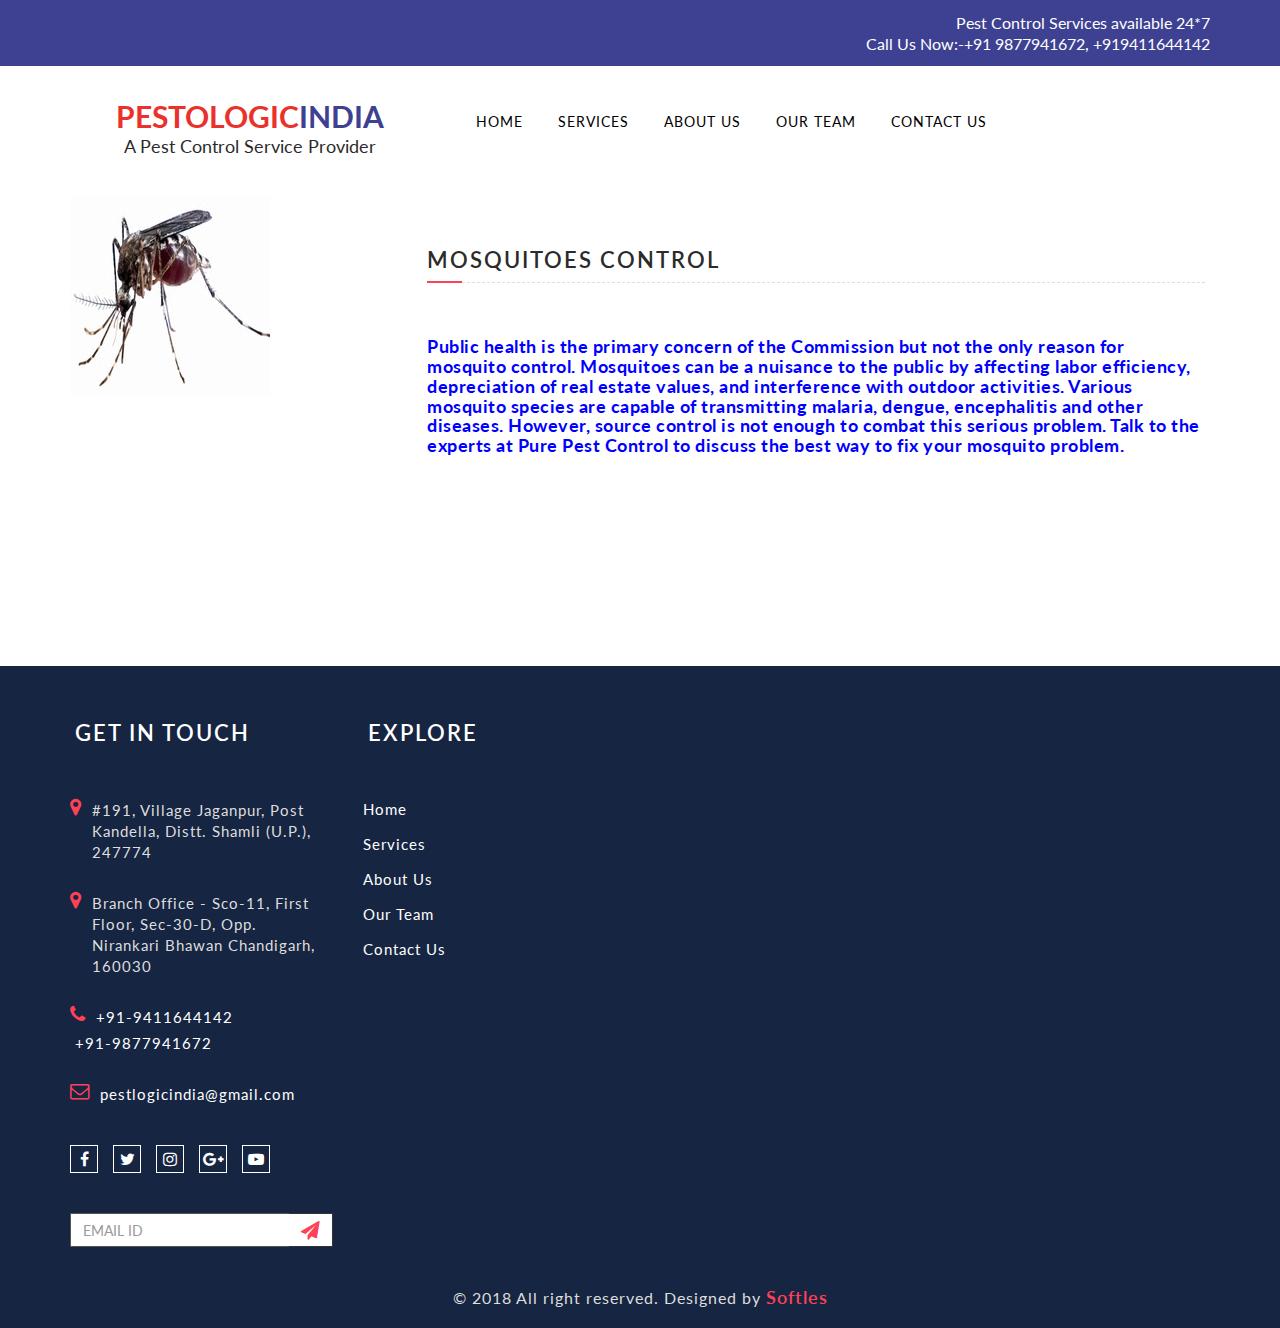
<file: mos.html>
<!--Template Name: vacayhome
File Name: home.html
Author Name: ThemeVault
Author URI: http://www.themevault.net/
License URI: http://www.themevault.net/license/-->

<!DOCTYPE html>
<html lang="en">
    <head>
        <meta charset="utf-8">
        <meta http-equiv="X-UA-Compatible" content="IE=edge">
        <meta name="viewport" content="width=device-width, initial-scale=1.0">
        <link rel="icon" href="images/icons/favicon.png"/>
        <title>Pestlogic India PEST CONTROL SERVICES</title>

        <!-- Bootstrap core CSS -->
        <link href="css/bootstrap.min.css" rel="stylesheet">
        <link href="font-awesome/css/font-awesome.min.css" rel="stylesheet" type="text/css" />
        <!-- Custom styles for this template -->
        <link href="css/style.css" rel="stylesheet">
        <link href="fonts/antonio-exotic/stylesheet.css" rel="stylesheet">
        <link rel="stylesheet" href="css/lightbox.min.css">
        <link href="css/responsive.css" rel="stylesheet">
        <script src="js/jquery.min.js" type="text/javascript"></script>
        <script src="js/bootstrap.min.js" type="text/javascript"></script>
        <script src="js/lightbox-plus-jquery.min.js" type="text/javascript"></script>
        <script src="js/instafeed.min.js" type="text/javascript"></script>
        <script src="js/custom.js" type="text/javascript"></script>
    </head>
    <body>
        <div id="page">
            <!---header top---->
            <div class="top-header">
                <div class="container position-sticky">
                    <div class="row">
                        <div class="col-md-6">
                        </div>
                        <div class="col-md-6">
                            <div class="social-grid">
                                <ul class="list-unstyled text-right">
                                    <li><a>Pest Control Services available 24*7</a></li>
                                    <li><a>Call Us Now:-+91 9877941672, +919411644142</a></li>
                                </ul>
                                </ul>
                            </div>
                        </div>
                    </div>
                </div>
            </div>
            <!--header-->
            <header class="header-container">
                <div class="container">
                    <div class="top-row">
                        <div class="row">
                            <div class="col-md-4 col-sm-6 col-xs-6">
                                <div id="logo">
                                    <!--<a href="index.html"><img src="https://i.imgur.com/dA9VBFd.png" alt="logo"></a>-->
                                    <a href="index.html">
                                        <p class="text-center"><span style="color: #EB312C">PESTOLOGIC<span /><span
                                                    style="color: #3E4192">INDIA</span></p>
                                    </a>
                                    <p class="text-center">A Pest Control Service Provider</p>
                                </div>
                            </div>
                            <div class="col-md-8 col-sm-12 col-xs-12 remove-padd">
                                <nav class="navbar navbar-default">
                                    <div class="navbar-header page-scroll">
                                        <button data-target=".navbar-ex1-collapse" data-toggle="collapse"
                                            class="navbar-toggle" type="button">
                                            <span class="sr-only">Toggle navigation</span>
                                            <span class="icon-bar"></span>
                                            <span class="icon-bar"></span>
                                            <span class="icon-bar"></span>
                                        </button>
                                    </div>
                                    <div class="collapse navigation navbar-collapse navbar-ex1-collapse remove-space">
                                        <ul class="list-unstyled nav1 cl-effect-10">
                                            <li><a data-hover="Home" href="index.html"><span>Home</span></a></li>
                                            <li><a data-hover="Services" href="services.html"><span>Services</span></a></li>
                                            <li><a data-hover="About Us" href="about.html"><span>About Us</span></a></li>
                                            <li><a data-hover="About Us" href="ourteam.html"><span>Our Team</span></a></li>
                                            <li><a data-hover="Contact Us" href="contact.html"><span>contact Us</span></a>
                                            </li>
                                        </ul>
                                    </div>
                                </nav>
                            </div>
                        </div>
                    </div>
                </div>
            </header>


            <!--end-->
           

    
            
            <!--End-->

            <!---resort-overview-->
            <section class="resort-overview-blockk">
                <div class="container">
                   
                    <div class="row">
                        <div class="col-md-12 col-sm-12 col-xs-12 remove-padd-right">
                            <div class="side-A">
                                <div class="product-thumb">
                                    <div class="imagee">
                                        <a><img src="images/category3.png" class="img-responsive" alt="image"></a>
                                    </div>
                                </div>
                            </div>
                            <div class="side-B">
                                <div class="product-desc-side">
                                    <h3><a>MOSQUITOES CONTROL</a></h3>
                                    <p><h4><b>Public health is the primary concern of the Commission but not the only reason for mosquito 
                                        control. Mosquitoes can be a nuisance to the public by affecting labor efficiency, depreciation 
                                        of real estate values, and interference with outdoor activities. Various mosquito species are 
                                        capable of transmitting malaria, dengue, encephalitis and other diseases. However, source control 
                                        is not enough to combat this serious problem. Talk to the experts at Pure Pest Control to discuss 
                                        the best way to fix your mosquito problem.</b></h4></p>
</p>
                                   
                                </div>
                            </div>
                        </div>
                        
                        <div class="clearfix"></div>

                    </div>
                </div>
            </section>

           
           

            <!---footer-->
            <footer>
                <div class="container">
                    <div class="row">
                        <div class="col-md-3 col-sm-6 col-xs-12 width-set-50">
                            <div class="footer-details">
                                <h4>Get in touch</h4>
                                <ul class="list-unstyled footer-contact-list">
                                    <li>
                                        <i class="fa fa-map-marker fa-lg"></i>
                                        <p> #191, Village Jaganpur, Post Kandella, Distt. Shamli (U.P.), 247774</p>
                                    </li>
        
                                    <li>
                                        <i class="fa fa-map-marker fa-lg"></i>
                                        <p>Branch Office - Sco-11, First Floor, Sec-30-D, Opp. Nirankari Bhawan Chandigarh, 160030</p>
                                    </li>
        
                                    </li>
                                     </li>
                                <li>
                                    <i class="fa fa-phone fa-lg"></i>
                                    <p><a href="tel:+91-9411644142">+91-9411644142</a></p>
                                    <p><a href="tel:+91-9877941672">+91-9877941672</a></p>
                                </li>
                                <li>
                                    <li>
                                        <i class="fa fa-envelope-o fa-lg"></i>
                                        <p><a
                                                href="pestlogicindia@gmail.com">pestlogicindia@gmail.com</a>
                                        </p>
                                    </li>
                                </ul>
                                <div class="footer-social-icon">
                                    <a href="https://www.facebook.com/pestlogicindiapest/"><i class="fa fa-facebook"></i></a>
                                    <a href="#"><i class="fa fa-twitter"></i></a>
                                    <a href="#"><i class="fa fa-instagram"></i></a>
                                    <a href="#"><i class="fa fa-google-plus"></i></a>
                                    <a href="#"><i class="fa fa-youtube-play"></i></a>
                                </div>
                                <div class="input-group" id="subscribe">
                                    <input type="text" class="form-control subscribe-box" value="" name="subscribe"
                                        placeholder="EMAIL ID">
                                    <span class="input-group-btn">
                                        <button type="button" class="btn subscribe-button"><i
                                                class="fa fa-paper-plane fa-lg"></i></button>
                                    </span>
                                </div>
                            </div>
                        </div>
                        <div class="col-md-3 col-sm-6 col-xs-12 width-50 width-set-50">
                            <div class="footer-details">
                                <h4>explore</h4>
                                <ul class="list-unstyled footer-links">
                                    <li><a data-hover="Home" href="index.html"><span>Home</span></a></li>
                                    <li><a data-hover="Services" href="services.html"><span>Services</span></a></li>
                                    <li><a data-hover="About Us" href="about.html"><span>About Us</span></a></li>
                                    <li><a data-hover="Our Team" href="ourteam.html"><span>Our Team</span></a></li>
                                    <li><a data-hover="Contact Us" href="contact.html"><span>contact Us</span></a></li>
                                </ul>
                            </div>
                        </div>
                        <div class="col-md-6 col-sm-6 col-xs-12">
                            <div class="footer-details">
                                <iframe
                                    src="https://www.google.com/maps/embed?pb=!1m18!1m12!1m3!1d883094.7100511718!2d76.26693519026418!3d30.163172780695135!2m3!1f0!2f0!3f0!3m2!1i1024!2i768!4f13.1!3m3!1m2!1s0x0%3A0x6249e223c6aa140d!2sPESTLOGIC+INDIA!5e0!3m2!1sen!2sin!4v1560434534400!5m2!1sen!2sin"
                                    width="400" height="300" frameborder="0" style="border:0" allowfullscreen></iframe>
                                </div>
                        </div>
                    </div>
                </div>
        
                <div class="copyright">
                    &copy; 2018 All right reserved. Designed by <a href="http://www.softles.com/" target="_blank">Softles</a>
                </div>
        
            </footer>
            <!--back to top-->
            <a style="display: none;" href="javascript:void(0);" class="scrollTop back-to-top" id="back-to-top">
                <span><i aria-hidden="true" class="fa fa-angle-up fa-lg"></i></span>
                <span>Top</span>
            </a>

        </div>
    </body>
</html>
</file>
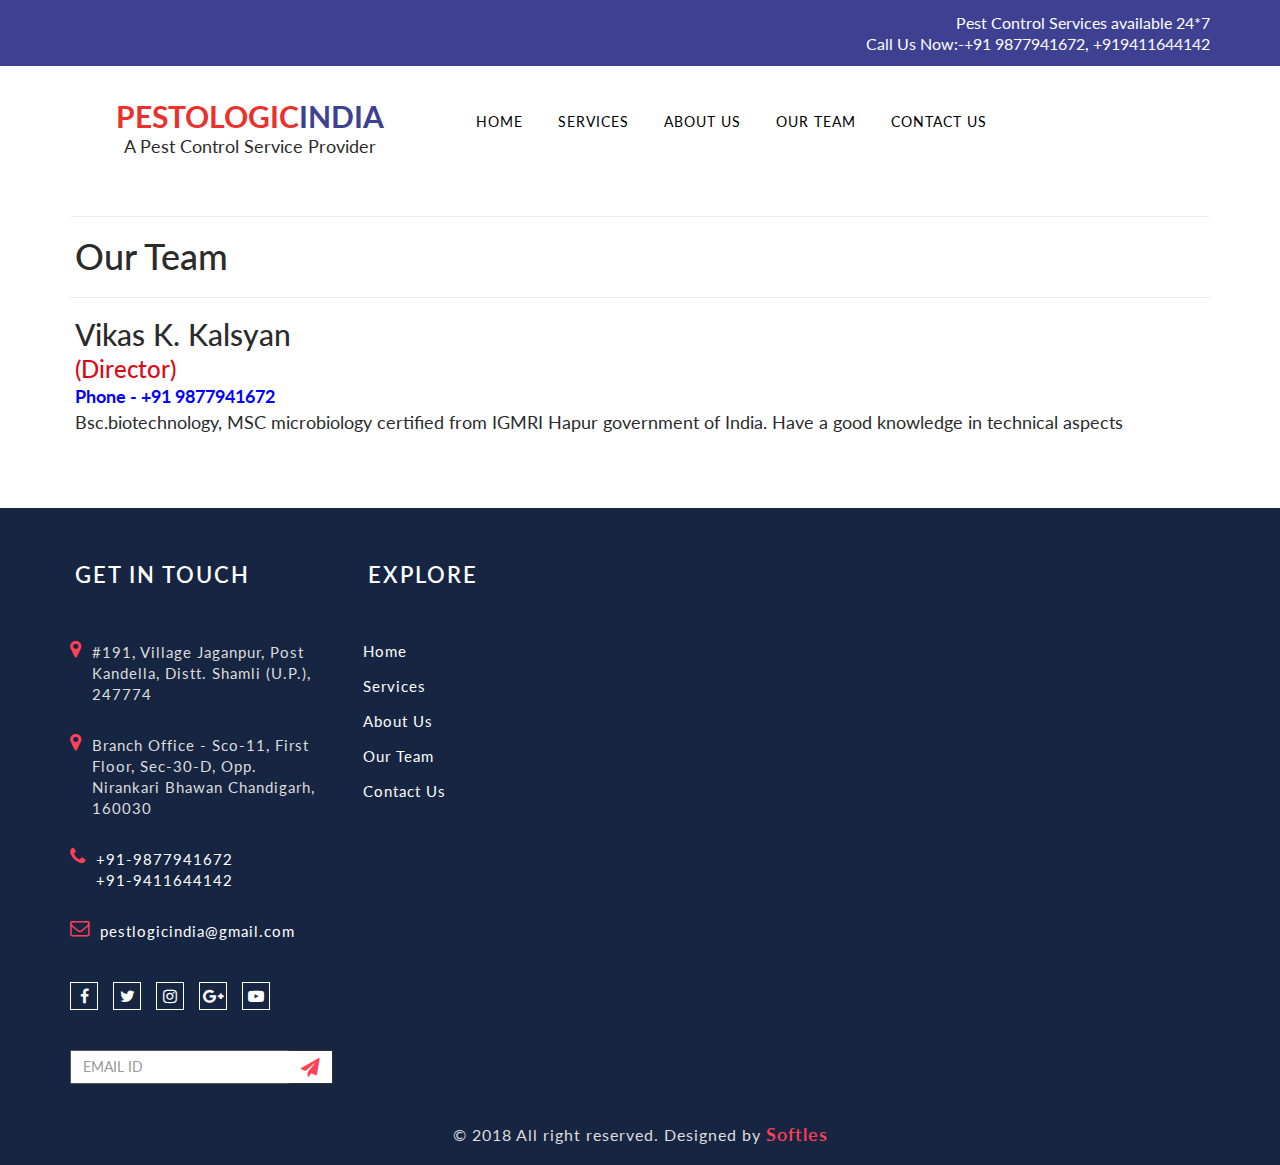
<file: ourteam.html>
<!DOCTYPE html>
<html lang="en">

<head>
    <meta charset="utf-8">
    <meta http-equiv="X-UA-Compatible" content="IE=edge">
    <meta name="viewport" content="width=device-width, initial-scale=1.0">
    <link rel="icon" href="images/icons/favicon.png" />
    <title>Pestlogic India PEST CONTROL SERVICES</title>
    <!-- Bootstrap core CSS -->
    <link href="css/bootstrap.min.css" rel="stylesheet">
    <link href="font-awesome/css/font-awesome.min.css" rel="stylesheet" type="text/css" />
    <!--Custom styles for this template -->
    <link href="css/style.css" rel="stylesheet">
    <link href="fonts/antonio-exotic/stylesheet.css" rel="stylesheet">
    <link rel="stylesheet" href="css/lightbox.min.css">
    <link href="css/responsive.css" rel="stylesheet">
    <script src="js/jquery.min.js" type="text/javascript"></script>
    <script src="js/bootstrap.min.js" type="text/javascript"></script>
    <script src="js/lightbox-plus-jquery.min.js" type="text/javascript"></script>
    <script src="js/instafeed.min.js" type="text/javascript"></script>
    <script src="js/custom.js" type="text/javascript"></script>
</head>

<body>
    <div id="page">
        <!---header top---->
        <div class="top-header">
            <div class="container position-sticky">
                <div class="row">
                    <div class="col-md-6">
                    </div>
                    <div class="col-md-6">
                        <div class="social-grid">
                            <ul class="list-unstyled text-right">
                                <li><a>Pest Control Services available 24*7</a></li>
                                <li><a>Call Us Now:-+91 9877941672, +919411644142</a></li>
                            </ul>
                            </ul>
                        </div>
                    </div>
                </div>
            </div>
        </div>
        <!--header-->
        <header class="header-container">
            <div class="container">
                <div class="top-row">
                    <div class="row">
                        <div class="col-md-4 col-sm-6 col-xs-6">
                            <div id="logo">
                                <!--<a href="index.html"><img src="https://i.imgur.com/dA9VBFd.png" alt="logo"></a>-->
                                <a href="index.html">
                                    <p class="text-center"><span style="color: #EB312C">PESTOLOGIC<span /><span
                                                style="color: #3E4192">INDIA</span></p>
                                </a>
                                <p class="text-center">A Pest Control Service Provider</p>
                            </div>
                        </div>
                        <div class="col-md-8 col-sm-12 col-xs-12 remove-padd">
                            <nav class="navbar navbar-default">
                                <div class="navbar-header page-scroll">
                                    <button data-target=".navbar-ex1-collapse" data-toggle="collapse"
                                        class="navbar-toggle" type="button">
                                        <span class="sr-only">Toggle navigation</span>
                                        <span class="icon-bar"></span>
                                        <span class="icon-bar"></span>
                                        <span class="icon-bar"></span>
                                    </button>
                                </div>
                                <div class="collapse navigation navbar-collapse navbar-ex1-collapse remove-space">
                                    <ul class="list-unstyled nav1 cl-effect-10">
                                        <li><a data-hover="Home" href="index.html"><span>Home</span></a></li>
                                        <li><a data-hover="Services" href="services.html"><span>Services</span></a></li>
                                        <li><a data-hover="About Us" href="about.html"><span>About Us</span></a></li>
                                        <li><a data-hover="About Us" href="ourteam.html"><span>Our Team</span></a></li>
                                        <li><a data-hover="Contact Us" href="contact.html"><span>contact Us</span></a>
                                        </li>
                                    </ul>
                                </div>
                            </nav>
                        </div>
                    </div>
                </div>
            </div>
        </header>
        <!--end-->
        <div class="container">
            <div class="">
                <hr>
                <h1 class="#">Our Team</h1>
                <hr>
                <div class="team-des" style="#">
                    <h2>Vikas K. Kalsyan</h2>
                    <h3>(Director)</h3>
                    <h4><strong>Phone - +91 9877941672</strong></h4>
                    <p>Bsc.biotechnology, MSC microbiology certified from IGMRI Hapur government of India. Have a good
                        knowledge in technical aspects</p>
                </div>
            </div>
        </div>


        <section id="team">
            <div class="container">
                <div class="row">
                </div>
                <div class="col-md-6 col-sm-6 col-xs-12 wow fadeIn" data-wow-offset="50" data-wow-delay="1.6s">
                    <div class="team-wrapper">

                    </div>
                </div>
            </div>
    </div>
    </section>
    <!-- end team -->
    <!-- start contact -->




    <!---footer-->
    <footer>
        <div class="container">
            <div class="row">
                <div class="col-md-3 col-sm-6 col-xs-12 width-set-50">
                    <div class="footer-details">
                        <h4>Get in touch</h4>
                        <ul class="list-unstyled footer-contact-list">
                            <li>
                                <i class="fa fa-map-marker fa-lg"></i>
                                <p> #191, Village Jaganpur, Post Kandella, Distt. Shamli (U.P.), 247774</p>
                            </li>

                            <li>
                                <i class="fa fa-map-marker fa-lg"></i>
                                <p>Branch Office - Sco-11, First Floor, Sec-30-D, Opp. Nirankari Bhawan Chandigarh, 160030</p>
                            </li>

                            </li>
                            <li>
                                <i class="fa fa-phone fa-lg"></i>
                                <p><a href="tel:+91-9411644142"> +91-9877941672<br>
                                        +91-9411644142</a></p>

                            </li>
                            <li>
                                <i class="fa fa-envelope-o fa-lg"></i>
                                <p><a href="pestlogicindia@gmail.com">pestlogicindia@gmail.com</a>
                                </p>
                            </li>
                        </ul>
                        <div class="footer-social-icon">
                            <a href="https://www.facebook.com/pestlogicindiapest/"><i class="fa fa-facebook"></i></a>
                            <a href="#"><i class="fa fa-twitter"></i></a>
                            <a href="#"><i class="fa fa-instagram"></i></a>
                            <a href="#"><i class="fa fa-google-plus"></i></a>
                            <a href="#"><i class="fa fa-youtube-play"></i></a>
                        </div>
                        <div class="input-group" id="subscribe">
                            <input type="text" class="form-control subscribe-box" value="" name="subscribe"
                                placeholder="EMAIL ID">
                            <span class="input-group-btn">
                                <button type="button" class="btn subscribe-button"><i
                                        class="fa fa-paper-plane fa-lg"></i></button>
                            </span>
                        </div>
                    </div>
                </div>
                <div class="col-md-3 col-sm-6 col-xs-12 width-50 width-set-50">
                    <div class="footer-details">
                        <h4>explore</h4>
                        <ul class="list-unstyled footer-links">
                            <li><a data-hover="Home" href="index.html"><span>Home</span></a></li>
                            <li><a data-hover="Services" href="services.html"><span>Services</span></a></li>
                            <li><a data-hover="About Us" href="about.html"><span>About Us</span></a></li>
                            <li><a data-hover="Our Team" href="ourteam.html"><span>Our Team</span></a></li>
                            <li><a data-hover="Contact Us" href="contact.html"><span>contact Us</span></a></li>
                        </ul>
                    </div>
                </div>
                <div class="col-md-6 col-sm-6 col-xs-12">
                    <div class="footer-details">
                        <iframe
                            src="https://www.google.com/maps/embed?pb=!1m18!1m12!1m3!1d883094.7100511718!2d76.26693519026418!3d30.163172780695135!2m3!1f0!2f0!3f0!3m2!1i1024!2i768!4f13.1!3m3!1m2!1s0x0%3A0x6249e223c6aa140d!2sPESTLOGIC+INDIA!5e0!3m2!1sen!2sin!4v1560434534400!5m2!1sen!2sin"
                            width="400" height="300" frameborder="0" style="border:0" allowfullscreen></iframe>
                    </div>
                </div>
            </div>
        </div>

        <div class="copyright">
            &copy; 2018 All right reserved. Designed by <a href="http://www.softles.com/" target="_blank">Softles</a>
        </div>

    </footer>
    <!--back to top-->
    <a style="display: none;" href="javascript:void(0);" class="scrollTop back-to-top" id="back-to-top">
        <span><i aria-hidden="true" class="fa fa-angle-up fa-lg"></i></span>
        <span>Top</span>
    </a>
    </div>
</body>

</html>
</file>
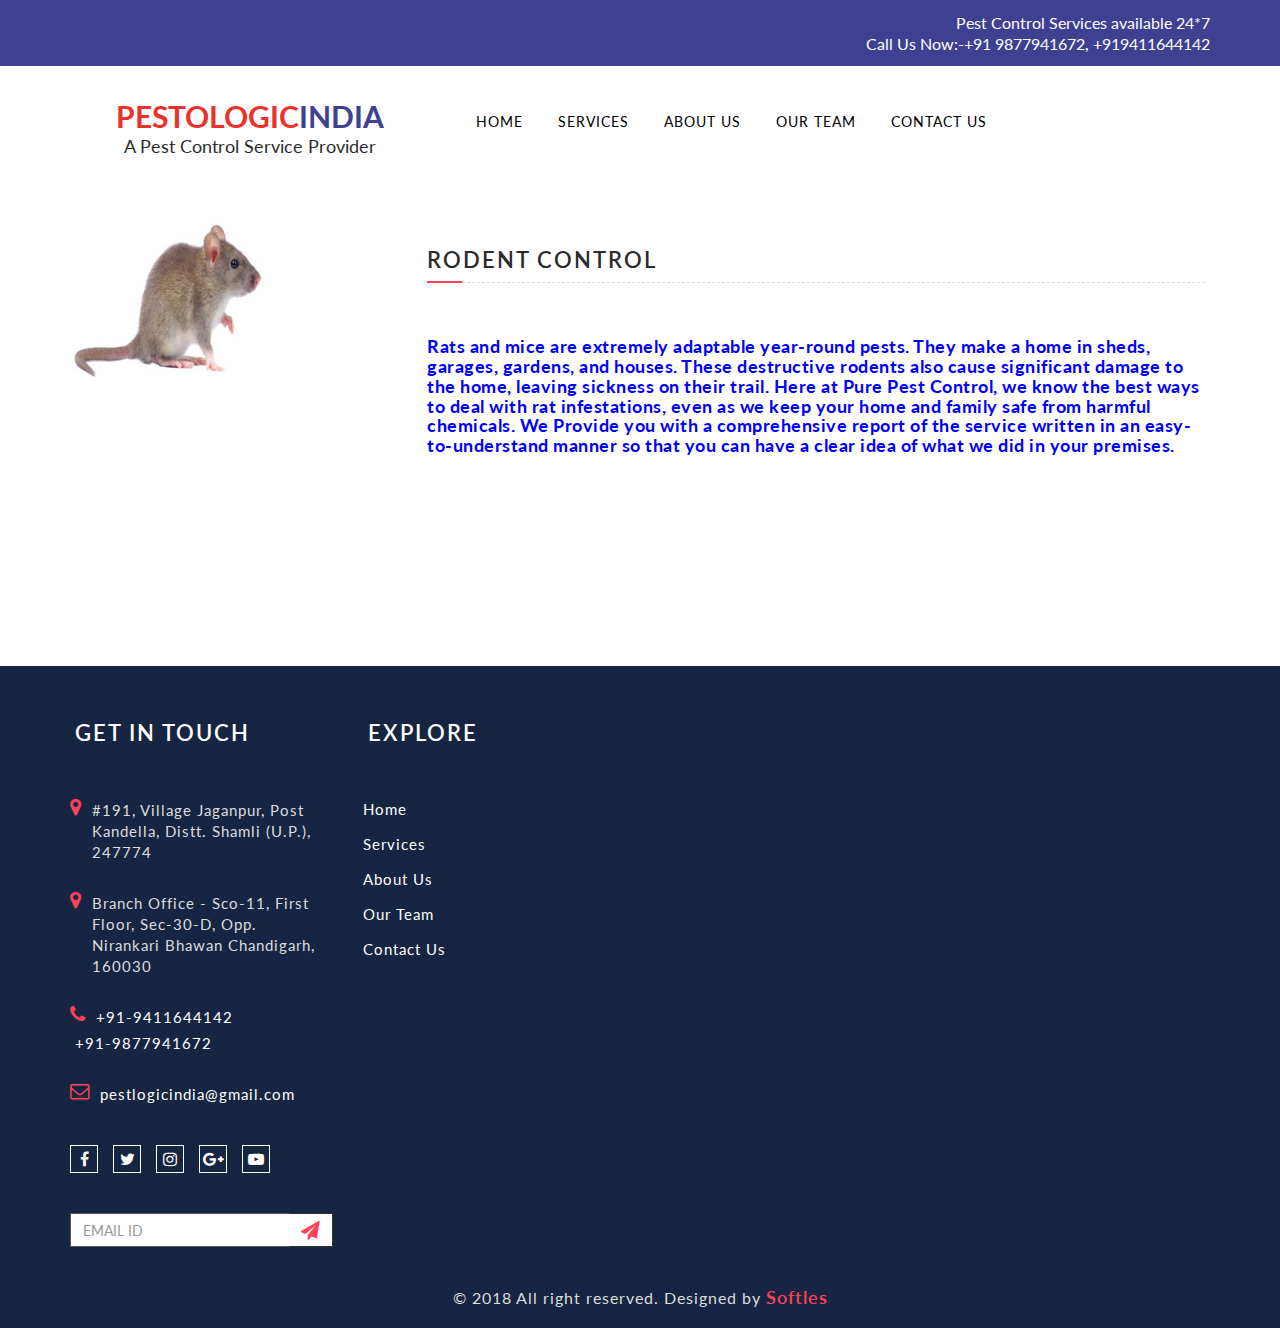
<file: RODENT CONTROL.html>
<!--Template Name: vacayhome
File Name: home.html
Author Name: ThemeVault
Author URI: http://www.themevault.net/
License URI: http://www.themevault.net/license/-->

<!DOCTYPE html>
<html lang="en">
    <head>
        <meta charset="utf-8">
        <meta http-equiv="X-UA-Compatible" content="IE=edge">
        <meta name="viewport" content="width=device-width, initial-scale=1.0">
        <link rel="icon" href="images/icons/favicon.png"/>
        <title>Pestlogic India PEST CONTROL SERVICES</title>

        <!-- Bootstrap core CSS -->
        <link href="css/bootstrap.min.css" rel="stylesheet">
        <link href="font-awesome/css/font-awesome.min.css" rel="stylesheet" type="text/css" />
        <!-- Custom styles for this template -->
        <link href="css/style.css" rel="stylesheet">
        <link href="fonts/antonio-exotic/stylesheet.css" rel="stylesheet">
        <link rel="stylesheet" href="css/lightbox.min.css">
        <link href="css/responsive.css" rel="stylesheet">
        <script src="js/jquery.min.js" type="text/javascript"></script>
        <script src="js/bootstrap.min.js" type="text/javascript"></script>
        <script src="js/lightbox-plus-jquery.min.js" type="text/javascript"></script>
        <script src="js/instafeed.min.js" type="text/javascript"></script>
        <script src="js/custom.js" type="text/javascript"></script>
    </head>
    <body>
        <div id="page">
            <!---header top---->
            <div class="top-header">
                <div class="container position-sticky">
                    <div class="row">
                        <div class="col-md-6">
                        </div>
                        <div class="col-md-6">
                            <div class="social-grid">
                                <ul class="list-unstyled text-right">
                                    <li><a>Pest Control Services available 24*7</a></li>
                                    <li><a>Call Us Now:-+91 9877941672, +919411644142</a></li>
                                </ul>
                                </ul>
                            </div>
                        </div>
                    </div>
                </div>
            </div>
            <!--header--->
            <header class="header-container">
                <div class="container">
                    <div class="top-row">
                        <div class="row">
                            <div class="col-md-4 col-sm-6 col-xs-6">
                                <div id="logo">
                                    <!--<a href="index.html"><img src="https://i.imgur.com/dA9VBFd.png" alt="logo"></a>-->
                                    <a href="index.html">
                                        <p class="text-center"><span style="color: #EB312C">PESTOLOGIC<span /><span
                                                    style="color: #3E4192">INDIA</span></p>
                                    </a>
                                    <p class="text-center">A Pest Control Service Provider</p>
                                </div>
                            </div>
                            <div class="col-md-8 col-sm-12 col-xs-12 remove-padd">
                                <nav class="navbar navbar-default">
                                    <div class="navbar-header page-scroll">
                                        <button data-target=".navbar-ex1-collapse" data-toggle="collapse"
                                            class="navbar-toggle" type="button">
                                            <span class="sr-only">Toggle navigation</span>
                                            <span class="icon-bar"></span>
                                            <span class="icon-bar"></span>
                                            <span class="icon-bar"></span>
                                        </button>
                                    </div>
                                    <div class="collapse navigation navbar-collapse navbar-ex1-collapse remove-space">
                                        <ul class="list-unstyled nav1 cl-effect-10">
                                            <li><a data-hover="Home" href="index.html"><span>Home</span></a></li>
                                            <li><a data-hover="Services" href="services.html"><span>Services</span></a></li>
                                            <li><a data-hover="About Us" href="about.html"><span>About Us</span></a></li>
                                            <li><a data-hover="About Us" href="ourteam.html"><span>Our Team</span></a></li>
                                            <li><a data-hover="Contact Us" href="contact.html"><span>contact Us</span></a>
                                            </li>
                                        </ul>
                                    </div>
                                </nav>
                            </div>
                        </div>
                    </div>
                </div>
            </header>


            <!--end-->
           

    
            
            <!--End-->

            <!----resort-overview--->
            <section class="resort-overview-blockk">
                <div class="container">
                   
                    <div class="row">
                        <div class="col-md-12 col-sm-12 col-xs-12 remove-padd-right">
                            <div class="side-A">
                                <div class="product-thumb">
                                    <div class="imagee">
                                        <a><img src="images/category1.png" class="img-responsive" alt="image"></a>
                                    </div>
                                </div>
                            </div>
                            <div class="side-B">
                                <div class="product-desc-side">
                                    <h3><a>Rodent Control</a></h3>
                                    <p><h4><b>Rats and mice are extremely adaptable year-round pests. They make a home in 
                                        sheds, garages, gardens, and houses. These destructive rodents also cause 
                                        significant damage to the home, leaving sickness on their trail. Here at Pure 
                                        Pest Control, we know the best ways to deal with rat infestations, even as 
                                        we keep your home and family safe from harmful chemicals. We Provide you with 
                                        a comprehensive report of the service written in an easy-to-understand manner
                                         so that you can have a clear idea of what we did in your premises.
</b></h4></p>
</p>
                                   
                                </div>
                            </div>
                        </div>
                        
                        <div class="clearfix"></div>

                    </div>
                </div>
            </section>

           
           

            <!---footer--->
            <footer>
                <div class="container">
                    <div class="row">
                        <div class="col-md-3 col-sm-6 col-xs-12 width-set-50">
                            <div class="footer-details">
                                <h4>Get in touch</h4>
                                <ul class="list-unstyled footer-contact-list">
                                    <li>
                                        <i class="fa fa-map-marker fa-lg"></i>
                                        <p> #191, Village Jaganpur, Post Kandella, Distt. Shamli (U.P.), 247774</p>
                                    </li>
        
                                    <li>
                                        <i class="fa fa-map-marker fa-lg"></i>
                                        <p>Branch Office - Sco-11, First Floor, Sec-30-D, Opp. Nirankari Bhawan Chandigarh, 160030</p>
                                    </li>
        
                                    </li>
                                     </li>
                                <li>
                                    <i class="fa fa-phone fa-lg"></i>
                                    <p><a href="tel:+91-9411644142">+91-9411644142</a></p>
                                    <p><a href="tel:+91-9877941672">+91-9877941672</a></p>
                                </li>
                                <li>
                                    <li>
                                        <i class="fa fa-envelope-o fa-lg"></i>
                                        <p><a
                                                href="pestlogicindia@gmail.com">pestlogicindia@gmail.com</a>
                                        </p>
                                    </li>
                                </ul>
                                <div class="footer-social-icon">
                                    <a href="https://www.facebook.com/pestlogicindiapest/"><i class="fa fa-facebook"></i></a>
                                    <a href="#"><i class="fa fa-twitter"></i></a>
                                    <a href="#"><i class="fa fa-instagram"></i></a>
                                    <a href="#"><i class="fa fa-google-plus"></i></a>
                                    <a href="#"><i class="fa fa-youtube-play"></i></a>
                                </div>
                                <div class="input-group" id="subscribe">
                                    <input type="text" class="form-control subscribe-box" value="" name="subscribe"
                                        placeholder="EMAIL ID">
                                    <span class="input-group-btn">
                                        <button type="button" class="btn subscribe-button"><i
                                                class="fa fa-paper-plane fa-lg"></i></button>
                                    </span>
                                </div>
                            </div>
                        </div>
                        <div class="col-md-3 col-sm-6 col-xs-12 width-50 width-set-50">
                            <div class="footer-details">
                                <h4>explore</h4>
                                <ul class="list-unstyled footer-links">
                                    <li><a data-hover="Home" href="index.html"><span>Home</span></a></li>
                                    <li><a data-hover="Services" href="services.html"><span>Services</span></a></li>
                                    <li><a data-hover="About Us" href="about.html"><span>About Us</span></a></li>
                                    <li><a data-hover="Our Team" href="ourteam.html"><span>Our Team</span></a></li>
                                    <li><a data-hover="Contact Us" href="contact.html"><span>contact Us</span></a></li>
                                </ul>
                            </div>
                        </div>
                        <div class="col-md-6 col-sm-6 col-xs-12">
                            <div class="footer-details">
                                <iframe
                                    src="https://www.google.com/maps/embed?pb=!1m18!1m12!1m3!1d883094.7100511718!2d76.26693519026418!3d30.163172780695135!2m3!1f0!2f0!3f0!3m2!1i1024!2i768!4f13.1!3m3!1m2!1s0x0%3A0x6249e223c6aa140d!2sPESTLOGIC+INDIA!5e0!3m2!1sen!2sin!4v1560434534400!5m2!1sen!2sin"
                                    width="400" height="300" frameborder="0" style="border:0" allowfullscreen></iframe>
                                </div>
                        </div>
                    </div>
                </div>
        
                <div class="copyright">
                    &copy; 2018 All right reserved. Designed by <a href="http://www.softles.com/" target="_blank">Softles</a>
                </div>
        
            </footer>

            <!--back to top--->
            <a style="display: none;" href="javascript:void(0);" class="scrollTop back-to-top" id="back-to-top">
                <span><i aria-hidden="true" class="fa fa-angle-up fa-lg"></i></span>
                <span>Top</span>
            </a>

        </div>
    </body>
</html>
</file>
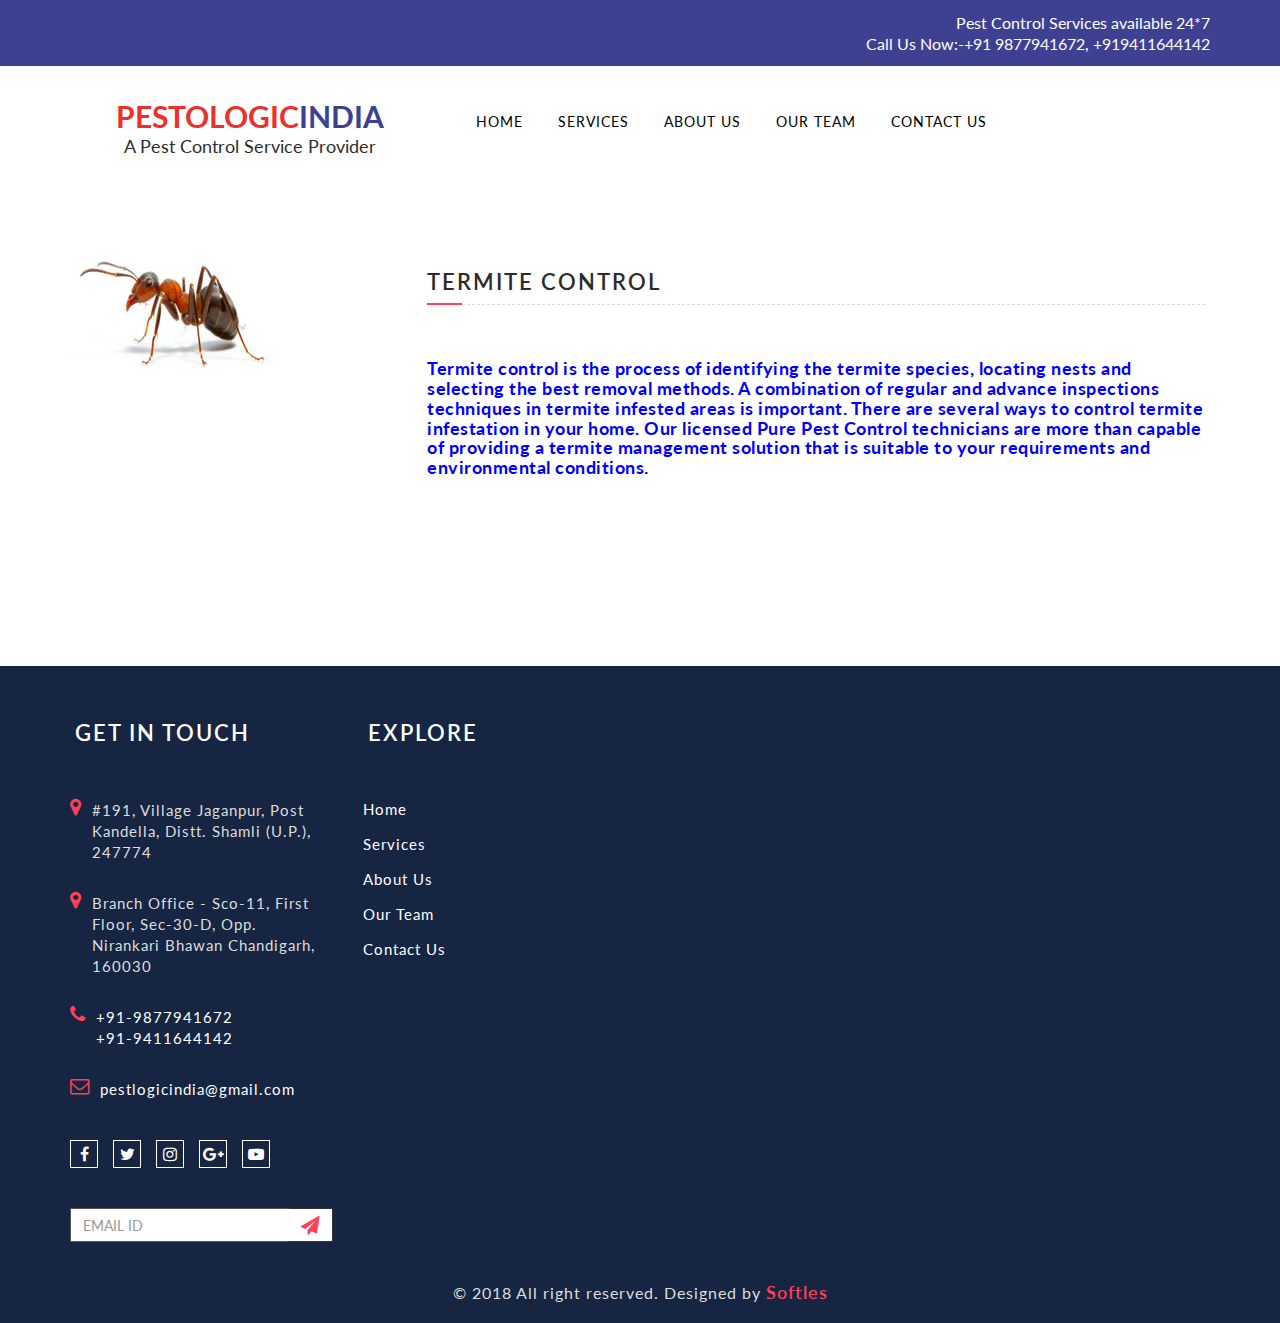
<file: term.html>
<!--Template Name: vacayhome
File Name: home.html
Author Name: ThemeVault
Author URI: http://www.themevault.net/
License URI: http://www.themevault.net/license/-->
<!DOCTYPE html>
<html lang="en">

<head>
    <meta charset="utf-8">
    <meta http-equiv="X-UA-Compatible" content="IE=edge">
    <meta name="viewport" content="width=device-width, initial-scale=1.0">
    <link rel="icon" href="images/icons/favicon.png" />
    <title>Pestlogic India PEST CONTROL SERVICES</title>
    <!-- Bootstrap core CSS -->
    <link href="css/bootstrap.min.css" rel="stylesheet">
    <link href="font-awesome/css/font-awesome.min.css" rel="stylesheet" type="text/css" />
    <!-- Custom styles for this template -->
    <link href="css/style.css" rel="stylesheet">
    <link href="fonts/antonio-exotic/stylesheet.css" rel="stylesheet">
    <link rel="stylesheet" href="css/lightbox.min.css">
    <link href="css/responsive.css" rel="stylesheet">
    <script src="js/jquery.min.js" type="text/javascript"></script>
    <script src="js/bootstrap.min.js" type="text/javascript"></script>
    <script src="js/lightbox-plus-jquery.min.js" type="text/javascript"></script>
    <script src="js/instafeed.min.js" type="text/javascript"></script>
    <script src="js/custom.js" type="text/javascript"></script>
</head>

<body>
    <div id="page">
        <!---header top---->
        <div class="top-header">
            <div class="container position-sticky">
                <div class="row">
                    <div class="col-md-6">
                    </div>
                    <div class="col-md-6">
                        <div class="social-grid">
                            <ul class="list-unstyled text-right">
                                <li><a>Pest Control Services available 24*7</a></li>
                                <li><a>Call Us Now:-+91 9877941672, +919411644142</a></li>
                            </ul>
                            </ul>
                        </div>
                    </div>
                </div>
            </div>
        </div>
        <!--header--->
        <header class="header-container">
            <div class="container">
                <div class="top-row">
                    <div class="row">
                        <div class="col-md-4 col-sm-6 col-xs-6">
                            <div id="logo">
                                <!--<a href="index.html"><img src="https://i.imgur.com/dA9VBFd.png" alt="logo"></a>-->
                                <a href="index.html">
                                    <p class="text-center"><span style="color: #EB312C">PESTOLOGIC<span /><span
                                                style="color: #3E4192">INDIA</span></p>
                                </a>
                                <p class="text-center">A Pest Control Service Provider</p>
                            </div>
                        </div>
                        <div class="col-md-8 col-sm-12 col-xs-12 remove-padd">
                            <nav class="navbar navbar-default">
                                <div class="navbar-header page-scroll">
                                    <button data-target=".navbar-ex1-collapse" data-toggle="collapse"
                                        class="navbar-toggle" type="button">
                                        <span class="sr-only">Toggle navigation</span>
                                        <span class="icon-bar"></span>
                                        <span class="icon-bar"></span>
                                        <span class="icon-bar"></span>
                                    </button>
                                </div>
                                <div class="collapse navigation navbar-collapse navbar-ex1-collapse remove-space">
                                    <ul class="list-unstyled nav1 cl-effect-10">
                                        <li><a data-hover="Home" href="index.html"><span>Home</span></a></li>
                                        <li><a data-hover="Services" href="services.html"><span>Services</span></a></li>
                                        <li><a data-hover="About Us" href="about.html"><span>About Us</span></a></li>
                                        <li><a data-hover="About Us" href="ourteam.html"><span>Our Team</span></a></li>
                                        <li><a data-hover="Contact Us" href="contact.html"><span>contact Us</span></a>
                                        </li>
                                    </ul>
                                </div>
                            </nav>
                        </div>
                    </div>
                </div>
            </div>
        </header>
        <!--end-->
        <!--End-->
        <!----resort-overview--->
        <section class="resort-overview-blockk">
            <div class="container">
                <div class="row">
                    <div class="col-md-12 col-sm-12 col-xs-12 remove-padd-right">
                        <div class="side-A">
                            <div class="product-thumb">
                                <div class="imagee">
                                    <a><img src="images/category2.png" class="img-responsive" alt="image"></a>
                                </div>
                            </div>
                        </div>
                        <div class="side-B">
                            <div class="product-desc-side">
                                <h3><a>Termite Control</a></h3>
                                <p>
                                    <h4><b>Termite control is the process of identifying the termite species, locating nests 
                                        and selecting the best removal methods. A combination of regular and advance inspections
                                         techniques in termite infested areas is important. There are several ways to control termite 
                                         infestation in your home. Our licensed Pure Pest Control technicians are more than capable of providing a 
                                         termite management solution that is suitable to your requirements and environmental conditions.
</b></h4>
                                </p>
                            </div>
                        </div>
                    </div>
                    <div class="clearfix"></div>
                </div>
            </div>
        </section>
        <!---footer-->
        <footer>
            <div class="container">
                <div class="row">
                    <div class="col-md-3 col-sm-6 col-xs-12 width-set-50">
                        <div class="footer-details">
                            <h4>Get in touch</h4>
                            <ul class="list-unstyled footer-contact-list">
                                <li>
                                    <i class="fa fa-map-marker fa-lg"></i>
                                    <p> #191, Village Jaganpur, Post Kandella, Distt. Shamli (U.P.), 247774</p>
                                </li>
    
                                <li>
                                    <i class="fa fa-map-marker fa-lg"></i>
                                    <p>Branch Office - Sco-11, First Floor, Sec-30-D, Opp. Nirankari Bhawan Chandigarh, 160030</p>
                                </li>
    
                                </li>
                                <li>
                                    <i class="fa fa-phone fa-lg"></i>
                                    <p><a href="tel:+91-9411644142"> +91-9877941672<br>
                                            +91-9411644142</a></p>
    
                                </li>
                                <li>
                                    <i class="fa fa-envelope-o fa-lg"></i>
                                    <p><a
                                            href="pestlogicindia@gmail.com">pestlogicindia@gmail.com</a>
                                    </p>
                                </li>
                            </ul>
                            <div class="footer-social-icon">
                                <a href="https://www.facebook.com/pestlogicindiapest/"><i class="fa fa-facebook"></i></a>
                                <a href="#"><i class="fa fa-twitter"></i></a>
                                <a href="#"><i class="fa fa-instagram"></i></a>
                                <a href="#"><i class="fa fa-google-plus"></i></a>
                                <a href="#"><i class="fa fa-youtube-play"></i></a>
                            </div>
                            <div class="input-group" id="subscribe">
                                <input type="text" class="form-control subscribe-box" value="" name="subscribe"
                                    placeholder="EMAIL ID">
                                <span class="input-group-btn">
                                    <button type="button" class="btn subscribe-button"><i
                                            class="fa fa-paper-plane fa-lg"></i></button>
                                </span>
                            </div>
                        </div>
                    </div>
                    <div class="col-md-3 col-sm-6 col-xs-12 width-50 width-set-50">
                        <div class="footer-details">
                            <h4>explore</h4>
                            <ul class="list-unstyled footer-links">
                                <li><a data-hover="Home" href="index.html"><span>Home</span></a></li>
                                <li><a data-hover="Services" href="services.html"><span>Services</span></a></li>
                                <li><a data-hover="About Us" href="about.html"><span>About Us</span></a></li>
                                <li><a data-hover="Our Team" href="ourteam.html"><span>Our Team</span></a></li>
                                <li><a data-hover="Contact Us" href="contact.html"><span>contact Us</span></a></li>
                            </ul>
                        </div>
                    </div>
                    <div class="col-md-6 col-sm-6 col-xs-12">
                        <div class="footer-details">
                            <iframe
                                src="https://www.google.com/maps/embed?pb=!1m18!1m12!1m3!1d883094.7100511718!2d76.26693519026418!3d30.163172780695135!2m3!1f0!2f0!3f0!3m2!1i1024!2i768!4f13.1!3m3!1m2!1s0x0%3A0x6249e223c6aa140d!2sPESTLOGIC+INDIA!5e0!3m2!1sen!2sin!4v1560434534400!5m2!1sen!2sin"
                                width="400" height="300" frameborder="0" style="border:0" allowfullscreen></iframe>
                            </div>
                    </div>
                </div>
            </div>
    
            <div class="copyright">
                &copy; 2018 All right reserved. Designed by <a href="http://www.softles.com/" target="_blank">Softles</a>
            </div>
    
        </footer>
        <!--back to top-->
        <a style="display: none;" href="javascript:void(0);" class="scrollTop back-to-top" id="back-to-top">
                <span><i aria-hidden="true" class="fa fa-angle-up fa-lg"></i></span>
                <span>Top</span>
            </a>
    </div>
</body>

</html>
</file>
<file: css/style.css>
/*
Template Name: vacayhome
File Name: style.css
Author Name: ThemeVault
Author URI: http://www.themevault.net/
License URI: http://www.themevault.net/license/
*/

/*@import url('https://fonts.googleapis.com/css?family=Cabin:400,500,600,700');*/
@import url('https://fonts.googleapis.com/css?family=Lato:400,700,900');

html, body {
    height: 100%;
    margin: 0;
    padding: 0;
}
body {
    background-color: #fff;
    color: #2b2b2b;
    /*font-family: 'Cabin', sans-serif;*/
    font-family: 'Lato', sans-serif;
    font-size: 18px;
    line-height: 20px;
    min-width: 320px;
    /*overflow: hidden;*/
    width: 100%;
}
* {
    margin: 0;
    padding: 0;
}
h1,h2,h3,h4,h5,h6,p{
    margin: 5px;
}

html, html a {
    -webkit-font-smoothing: antialiased;
    text-shadow: 1px 1px 1px rgba(0,0,0,0.004);

}
h4{
    color: blue;
    line-break: normal;
}
h3{
    color:rgb(219, 9, 20)
}
a, button {
    text-decoration: none;
    cursor: pointer;
}
a{
    color: #2b2b2b;
}
a, a:hover, a:focus, button:hover, button:focus {
    outline: 0 none !important;
    text-decoration: none;
}
a:focus ,a:hover{
    color: #ff4157;
}
ul{
    margin: 0;
    padding: 0;
}
#page{
    overflow: hidden;
}
.remove-padd{
    padding-left: 0;
    padding-right: 0;
}
.offspace-15{
    margin-top: 15px;
}
.offspace-45{
    margin-top: 45px;
}
/*top header*/
.top-header {
    background: #3e4192 none repeat scroll 0 0;
    padding: 12px 0;
}
.social-grid li a {
    color: #fff;
    display: inline-block;
    font-size: 16px;
    text-align: center;
}
.social-grid li a:hover{
    color: #ff4157;
}
.social-grid li + li{
    margin-left: 25px;
}
.info-block{
    color: #fff;
}
.info-block .fa {
    margin-right: 15px;
}
/*navbar*/
.navbar-default {
    background-color: rgba(0,0,0,0);
    border-color: rgba(0,0,0,0);
}
.navbar{
    min-height: 35px;
    margin-bottom: 0;
}
.navigation .nav1 li {
    display: inline;
    position: relative;
}
.navigation .nav1 li a {
    color: #000;
    display: inline-block;
    font-size: 14px;
    font-weight: 400;
    letter-spacing: 1px;
    text-transform: uppercase;
}

/*carousel*/
#myCarousel1 .carousel-caption {
    bottom: auto;
    color: #fff;
    left: 50%;
    position: absolute;
    right: auto;
    text-align: center;
    text-shadow: 0 1px 2px rgba(0, 0, 0, 0.6);
    top: 50%;
    transform: translate(-50%, -50%);
    width: 100%;
    z-index: 0;
}
#myCarousel1 .carousel-caption h1 {
    color: #fff;
    font-family: "exotc350_dmbd_btdemi-bold";
    font-size: 85px;
    letter-spacing: 2px;

    text-transform: capitalize;
}

/*common*/
.service-block, .gallery-block, .vacation-offer-block, .resort-overview-block, .blog-block, .blog-block-slider, .about-block, .contact-block, .blog{
    padding: 50px 0 0 0;
}

/*social link*/
.social-grid ul li{
    display: inline;
}
.top-row{
    padding: 35px 0;
}
#logo > a {
    color: #2e19e7;
    font-size: 18px;
    font-weight: 700;
    
}
#logo > a span {
    color: #000;
    font-size: 30px;
}
.book-now-btn {
    background: #ff4157 none repeat scroll 0 0;
    border: medium none;
    color: #fff;
    font-size: 16px;
    font-weight: 700;
    letter-spacing: 0;
    padding: 8px 15px;
    text-transform: uppercase;
}
.book-now-btn:hover, .vacation-offer-details .btn.btn-default:hover{
    background: #162541;
}

.cl-effect-10 a::before, .cl-effect-10 a.active::before {
    background: #ff4157;
    color: #fff;
    content: attr(data-hover);
    height: 100%;
    left: 0;
    padding: 10px 15px;
    position: absolute;
    top: 0;
    transition: transform 0.3s ease 0s;
    width: 100%;
    z-index: -1;
}
.cl-effect-10 a.active::before{
    z-index: 1;

}
.cl-effect-10 a:hover span, .cl-effect-10 a:focus span {
    transform: translateX(100%);
}
.cl-effect-10 a:hover::before, .cl-effect-10 a:focus::before {
    transform: translateX(0%);
}
.cl-effect-10 a.active{
    color: #ffffff;
}
.cl-effect-10 {
    position: relative;
    z-index: 1;
}
.cl-effect-10 a {
    overflow: hidden;
    color: #000;
    display: inline-block;
    font-size: 14px;
    font-weight: 400;
    letter-spacing: 1px;
    /*margin: 15px 25px;*/
    outline: none;
    position: relative;
    text-decoration: none;
    text-transform: uppercase;
}
.cl-effect-10 a span {
    background: #fff none repeat scroll 0 0;
    display: block;
    padding: 10px 15px;
    transition: transform 0.3s ease 0s;
}
/*service block*/
.service-image {
    border: 2px solid #ddd;
    border-radius: 50%;
    display: inline-block;
    padding: px;
    background: #ddd;
}
.service-details h4 {
    font-size: 18px;
    font-weight: 500;
    letter-spacing: 1px;
    margin-top: 55px;
    text-transform: uppercase;
}
.gallery-front .gallery-image {
    position: relative;
    max-width: 263px;
    margin-right: auto;
    margin-left: auto;
}
.instagram-images .gallery-image{
    max-width: 171px;
    margin-left: auto;
    margin-right: auto;
    position: relative;
}
.gallery-image .overlay {
    background-color: rgba(0, 0, 0, 0.5);
    height: 100%;
    left: 0;
    opacity: 0;
    overflow: hidden;
    position: absolute;
    top: 0;
    transition: all 0.4s ease-in-out 0s;
    width: 100%;
}
.gallery-image:hover .overlay {
    opacity: 1;
}
.gallery-image:hover p {
    bottom: 50px;
}
.overlay .info > i {
    color: #fff;
    font-size: 25px;
}
/*.gallery-image a.info {
    color: #fff;
    display: flex;
    flex-direction: column;
    font-size: 22px;
    font-weight: 600;
    height: 100%;
    justify-content: center;
    letter-spacing: 5px;
    opacity: 1;
    position: absolute;
    text-align: center;
    text-decoration: none;
    text-transform: uppercase;
    transition: all 0.2s ease-in-out 0s;
    width: 100%;
}*/
.gallery-image img {
    margin-left: auto;
    margin-right: auto;
}
.gallery-image a.info {
    color: #fff;
    font-size: 22px;
    font-weight: 600;
    left: 50%;
    letter-spacing: 5px;
    opacity: 1;
    position: absolute;
    text-align: center;
    text-decoration: none;
    text-transform: uppercase;
    top: 50%;
    transform: translate(-50%, -50%);
    transition: all 0.2s ease-in-out 0s;
}
.gallery-image a.info:hover, .gallery-image a.info > i:hover{
    color: #e01931;
}
.overlay p {
    bottom: 0;
    font-size: 17px;
    font-weight: 600;
    left: 25%;
    letter-spacing: 2px;
    position: absolute;
    text-transform: uppercase;
    transition: bottom 0.9s ease 0s;
}
.overlay p a{
    color: #fff;
}
.overlay p a:hover{
    color: #ff4157;
}
.vacation-offer-bgbanner {
    background: rgba(0, 0, 0, 0) url("../images/vacation-banner.png") no-repeat scroll center center / cover ;
    color: #fff;
    position: relative;
    padding: 65px;
}
.vacation-offer-bgbanner::before {
    background: rgba(0, 0, 0, 0.7) none repeat scroll 0 0;
    content: "";
    display: block;
    height: 100%;
    left: -50%;
    position: absolute;
    top: 0;
    transform: skewX(-30deg);
    width: 100%;
}
.vacation-offer-details > h1 {
    font-size: 30px;
    font-weight: 600;
    letter-spacing: 3px;
    margin-bottom: 25px;
    text-transform: uppercase;
}
.vacation-offer-details .btn.btn-default {
    background: #ff4157 none repeat scroll 0 0;
    border: medium none;
    border-radius: 0;
    color: #fff;
    font-size: 16px;
    letter-spacing: 2px;
    margin-top: 35px;
    padding: 8px 12px;
    text-shadow: 0 0 0;
    text-transform: capitalize;
}
.side-A{
    float: left;
    width: 30%;
}
.side-B{
    float: right;
    width: 70%;
}


.image img {
    margin-left: auto;
    margin-right: auto;
}
.product-desc-side {
    display: flex;
    flex-direction: column;
    font-size: 14px;
    height: 400px;
    justify-content: center;
    letter-spacing: 0.5px;
    line-height: 20px;
    padding: 0 0 0 10px;
    text-align: left;
}
.product-desc-side h3 {
    border-bottom: 1px dashed #ddd;
    font-size: 22px;
    font-weight: 600;
    letter-spacing: 2px;
    padding-bottom: 10px;
    position: relative;
    text-transform: uppercase;
}
.product-desc-side h3::before {
    background: #ff4157;
    bottom: -1px;
    content: "";
    height: 2px;
    left: 0;
    position: absolute;
    width: 35px;
    transition: width 0.9s;
}
.product-desc-side:hover h3:before{
    width: 100%;
}
.product-desc-side > p {
    margin: 22px 0;
}
.links > a , .event-blog-details a.btn-default{
    border: 1px solid;
    display: inline-block;
    padding: 6px 8px;
    text-transform: uppercase;
    border-radius: 0;
}
.links > a:hover, .event-blog-details a.btn-default:hover{
    background: #ff4157;
    border-color: #ff4157;
    color: #fff;
}
.side-A .product-desc-side {
    padding: 0;
}
/*blog event block*/
.event-blog-details > h4 {
    font-weight: 600;
    letter-spacing: 2px;
    margin-bottom: 15px;
    text-transform: uppercase;
}
.event-blog-details > p {
    font-size: 14.5px;
    letter-spacing: 1px;
    line-height: 23px;
    margin: 26px 0;
}
.event-blog-details h5 {
    color: #000;
    font-size: 14.5px;
    letter-spacing: 1px;
}
.event-blog-details h5 > a {
    margin-left: 5px;
}
.event-blog-details h5 a i {
    margin: 0 10px;
}
/*footer*/
footer {
    background: #162541 none repeat scroll 0 0;
    color: #ddd !important;
    margin-top: 70px;
    padding: 50px 0 20px;
}
.footer-details > h4 {
    font-size: 22px;
    font-weight: 600;
    letter-spacing: 2px;
    margin-bottom: 55px;
    text-transform: uppercase;
    color: #fff;
}
footer a{
    color: #fff;
}
.footer-contact-list i {
    color: #ff4157;
    float: left;
    margin-right: 10px;
}
.footer-contact-list p {
    overflow: hidden;
    line-height: 21px;
}
.footer-contact-list li {
    font-size: 14.5px;
    letter-spacing: 1px;
}
.footer-contact-list li + li {
    margin-top: 30px;
}
.footer-links li + li{
    margin-top: 15px;
}
.footer-links li {
    font-size: 14.5px;
    letter-spacing: 1px;
    text-transform: capitalize;
}
.footer-links li.active a{
    color: #ff4157;
}
.footer-social-icon {
    margin-top: 40px;
}
.footer-social-icon > a {
    border: 1px solid;
    display: inline-block;
    font-size: 16px;
    height: 28px;
    text-align: center;
    width: 28px;
}
.footer-social-icon > a i {
    line-height: 26px;
}
.footer-social-icon > a + a {
    margin-left: 10px;
}
#subscribe{
    margin-top: 40px;
}
#subscribe input {
    border: 1px solid;
    border-radius: 0;
    border-right: 0;
    box-shadow: none;
}
.btn.subscribe-button {
    -moz-border-bottom-colors: none;
    -moz-border-left-colors: none;
    -moz-border-right-colors: none;
    -moz-border-top-colors: none;
    background: rgba(0, 0, 0, 0) none repeat scroll 0 0;
    border-color: #333;
    border-image: none;
    border-radius: 0;
    border-style: solid solid solid none;
    border-width: 1px 1px 1px 0;
    color: #ff4157;
    background: #fff;
}

/*carousel*/
.carousel-control.left, .carousel-control.right {
    background-image: none;
}
.carousel-control {
    opacity: 1;
}
#myCarousel2 .carousel-indicators li {
    background-color: #000;
    border: 1px solid #000;
    width: 140px;
}
#myCarousel2 .carousel-indicators .active {
    background-color: #ff4157;
    border-color: #ff4157;
    width: 140px;
}
#myCarousel2 .carousel-indicators {
    bottom: -55px;
}
#myCarousel2 .carousel-indicators li + li {
    margin-left: 15px;
}
.carousel-control {
    top: 50%;
}
.carousel-control:focus, .carousel-control:hover {
    opacity: 1;
}
#myCarousel1 .carousel-indicators .active{
    background: #ff4157;
    border-color: #ff4157;
}
/*back to top*/
#back-to-top {
    background: #ff4157;
    bottom: 40px;
    color: #fff;
    padding: 10px;
    position: fixed;
    right: 0;
    text-align: center;
    z-index: 9999;
    font-weight: 600;
    letter-spacing: 1px;
}
#back-to-top:hover{
    background: #c01b21;
}
#back-to-top > span {
    display: block;
}
/*navbar toggle*/
.navbar-toggle {
    background: #000;
    border: medium none;
    border-radius: 0;
    margin-top: -36px;
}
.navbar-toggle:hover, .navbar-default .navbar-toggle:focus, .navbar-default .navbar-toggle:hover {
    background: #ff4157 !important;
}
.navbar-default .navbar-toggle .icon-bar{
    background-color: #fff;
}
/*copyright*/
.copyright {
    font-size: 16px;
    letter-spacing: 1px;
    margin-top: 40px;
    text-align: center;
}
.copyright > a{
    color: #ff4157;
    font-weight: 600;
    font-size: 18px;
}
.copyright > a:hover{
    color: #fff;
}
/*rooms page*/
.bg-set-col{
    background: rgba(0,0,0,0.25);
    padding: 50px 0;
}
/*about page*/
.about-left p {
    color: #000000;
    font-size: 45px;
    font-weight: 100;
    line-height: 40px;
    text-transform: uppercase;
    width: 76%;
}
.about-right h3 {
    font-size: 26px;
    font-weight: 600;
    letter-spacing: 1px;
    margin-bottom: 15px;
}
.about-right > p {
    font-size: 15px;
    letter-spacing: 0.5px;
    line-height: 22px;
    margin-bottom: 15px;
}
.about-right li {
    position: relative;
    font-size: 14.8px;
    font-weight: 500;
    line-height: 30px;
    padding-left: 15px;
}

.about-right li:before{
    content: '';
    position: absolute;
    left: 0;
    top: 0;
    font-family: 'fontawesome';
    color: #ff4157;
    font-weight: 600;
}
.about-right span {
    color: #000;
    display: block;
    font-size: 20px;
    line-height: 24px;
    margin-top: 20px;
}
/*contact*/
/*contact*/
.contact-left-block > h3 , .contact-form > h3{
    color: #000;
    font-size: 25px;
    font-weight: 600;
    margin-bottom: 14px;
    text-transform: capitalize;
}
.contact-left-block > h3 > span, .contact-form > h3 > span{
    color: #ff4157;
}
.contact-left-block > p {
    color: #000;
    font-size: 15px;
    letter-spacing: 1px;
    line-height: 20px;
    margin-bottom: 15px;
}
.contact-left-block > p i {
    background: #ff4157 none repeat scroll 0 0;
    border-radius: 50%;
    color: #fff;
    height: 30px;
    line-height: 28px;
    text-align: center;
    width: 30px;
    font-size: 14px;
}
.contact-form form {
    margin-top: 15px;
}
.contact-form form .form-control {
    margin-bottom: 15px;
}
.form-control {
    border-radius: 0;
}
.submit-btn, .read-more-btn {
    background: rgba(0, 0, 0, 0) none repeat scroll 0 0;
    border: 1px solid;
    display: inline-block;
    font-size: 15px;
    font-weight: 600;
    letter-spacing: 1px;
    margin-top: 15px;
    padding: 6px 15px;
    text-transform: uppercase;
}
.submit-btn:hover, .read-more-btn:hover{
    background: #ff4157;
    border-color: #ff4157;
    color: #fff;
}
.contact-form form textarea{
    min-height: 140px;
}
.offspace-70{
    margin-top: 70px;
}
.hover-effect .gallery-image-list:hover img, .hover-effect .grid-item:hover img {
    animation: 1.5s ease 0s normal none 1 running flash;
    opacity: 0.6;
}
/*dinning*/
.blog-title-head {
    font-size: 25px;
    letter-spacing: 2px;
    margin: 0px 0 15px 0;
}
.blog-title-head > a{
    color: #000;

}

.blog-date {
    color: #000;
    font-size: 18px;
    letter-spacing: 1px;
    margin: 0;
}
.blog-desc {
    font-size: 15px;
    letter-spacing: 2px;
    line-height: 30px;
    margin: 40px 0;
    text-align: justify;
}
.user-info{
    margin-bottom: 15px;
}
.user-info > a{
    color: #ff4157;
}
.user-info > a:hover{
    color: #333;
}
.comment-form input, .comment-form textArea {
    margin-top: 15px;
}
.comment-form textArea{
    height: 140px;
}
.blog-list h4, .blog-list1 h4 {
    border-bottom: 2px solid #ff4157;
    font-size: 18px;
    font-weight: 600;
    letter-spacing: 1px;
    margin-bottom: 25px;
    margin-top: 20px;
    padding-bottom: 10px;
    text-transform: uppercase;
}
.blog-list ul li {
    border-bottom: 1px dashed #ddd;
    list-style: outside none none;
}
.blog-list li a {
    display: block;
    font-size: 14px;
    margin: 12px 0;
}
.blog-list li i {
    margin-right: 5px;
}
.blog-text p{
    margin-top: 15px;
}
.blog-text .link {
    font-size: 12.5px;
    font-weight: 600;
    letter-spacing: 0.5px;
}
.offspace-30{
    margin-top: 30px;
}
/*single page image*/
.image-head-wrapper {
    background: rgba(0, 0, 0, 0) url("../images/inner-banner.png") no-repeat scroll center top;
    height: 450px;
    position: relative;
}
.inner-wrapper {
    color: #fff;
    left: 70%;
    position: relative;
    text-align: right;
    text-transform: uppercase;
    top: 50%;
    transform: translate(-70%, -70%);
    width: 60%;
}
.inner-wrapper h1{
    font-family: "exotc350_dmbd_btdemi-bold";
}

/*instafeed images*/
#instafeed .likes {
    background: rgba(255,68,87, 0.8) none repeat scroll 0 0;
    color: #ffffff;
    display: flex;
    flex-direction: column;
    font-family: sans-serif;
    font-size: 1em;
    height: 100%;
    justify-content: center;
    left: 0;
    opacity: 0;
    position: absolute;
    right: 0;
    text-align: center;
    text-shadow: 0 1px rgba(0, 0, 0, 0.5);
    top: 0;
    transition: opacity 100ms ease 0s;
    width: 100%;
}
</file>
<file: fonts/antonio-exotic/stylesheet.css>
/* Generated by Font Squirrel (https://www.fontsquirrel.com) on March 16, 2017 */



@font-face {
    font-family: 'exotc350_dmbd_btdemi-bold';
    src: url('exotic_350_demi-bold_bt-webfont.woff2') format('woff2'),
         url('exotic_350_demi-bold_bt-webfont.woff') format('woff');
    font-weight: normal;
    font-style: normal;

}




@font-face {
    font-family: 'exotc350_bd_btbold';
    src: url('ufonts.com_exotic-350-bold-bt-webfont.woff2') format('woff2'),
         url('ufonts.com_exotic-350-bold-bt-webfont.woff') format('woff');
    font-weight: normal;
    font-style: normal;

}




@font-face {
    font-family: 'antoniobold';
    src: url('antonio-bold-webfont.woff2') format('woff2'),
         url('antonio-bold-webfont.woff') format('woff');
    font-weight: normal;
    font-style: normal;

}




@font-face {
    font-family: 'antoniolight';
    src: url('antonio-light-webfont.woff2') format('woff2'),
         url('antonio-light-webfont.woff') format('woff');
    font-weight: normal;
    font-style: normal;

}




@font-face {
    font-family: 'antonioregular';
    src: url('antonio-regular-webfont.woff2') format('woff2'),
         url('antonio-regular-webfont.woff') format('woff');
    font-weight: normal;
    font-style: normal;

}
</file>
<file: css/responsive.css>
/*
Template Name: vacayhome
File Name: responsive.css
Author Name: ThemeVault
Author URI: http://www.themevault.net/
License URI: http://www.themevault.net/license/
*/

/* Landscape phones and smaller */
@media (max-width: 1199px) {
    .remove-space{
        padding-left: 0px;
        padding-right: 0px;
    }
    .cl-effect-10 a span, .cl-effect-10 a::before, .cl-effect-10 a.active::before{
        padding-left: 12px;
        padding-right: 12px;
    }
}
@media (min-width: 992px) and (max-width: 1199px) {
    #logo > a span{
        font-size: 40px;
    }
    #logo > a{
        font-size: 28px;
    }
}

@media (min-width: 768px) and (max-width: 991px) {
    .navbar-default {
        margin-top: 30px;
        text-align: center;
    }

    .service-details h4, .overlay p{
        font-size: 16px;
    }
    .overlay p {
        left: 11%;
    }
    .gallery-image:hover p {
        bottom: 30px;
    }
    .resort-overview-block .row > div:nth-child(1) {
        margin-top: 0;
    }
    .resort-overview-block .row > div:nth-child(2n+1) {
        margin-top: 20px;
    }
    .blog-box{
        padding: 45px;
    }
    footer .row > div:nth-child(3) {
        margin-top: 30px;
    }
}

@media (max-width: 991px) {
    .service-block .row {
        padding: 0 15px;
    }
    .service-block .row > div {
        padding-left: 0;
        padding-right: 0;
    }
    .vacation-offer-details h4{
        font-size: 17px;
        line-height: 22px;
    }
    .vacation-offer-bgbanner::before{
        left: -40%;
    }
    .vacation-offer-details > h1{
        font-size: 23px;
    }
    .view-set-block {
        width: 100%;
    }
    .side-in-image {
        float: unset;
        width: auto;
    }
    .about-left p{
        font-size: 40px;
    }
    .about-right h3{
        margin-top: 20px;
    }
}

@media (max-width: 767px) {
    .navigation .nav1 li{
        display: block;
    }
    .cl-effect-10{
        padding-left: 15px;
    }
    #myCarousel1 .carousel-inner img{
        height: 280px !important;
    }
    #myCarousel1 .carousel-caption h1{
        font-size: 40px;
    }
    .carousel-control img{
        max-width: 24px;
    }
    .service-details h4 {
        font-size: 14px;
        letter-spacing: 0;
        margin-top: 25px;
    }
    .mt-25 {
        margin-top: 25px;
    }
    .gallery-front .gallery-image {
        margin-left: auto;
        margin-right: auto;
        /*max-width: 278px;*/
        position: relative;
        text-align: center;
        margin-bottom: 30px;
    }
    .vacation-offer-bgbanner{
        padding: 45px 0px;
    }
    .vacation-offer-details > h1{
        font-size: 20px;
    }
    .vacation-offer-details h4 {
        font-size: 15px;
        line-height: 20px;
    }
    .vacation-offer-details .btn.btn-default{
        padding: 6px 9px;
        font-size: 14px;
    }
    .side-A, .side-B{
        float: none;
        width: 100%;
    }
    .product-desc-side{
        padding-left: 0;
    }
    .product-desc-side h3{
        font-size: 18px;
    }
    .links > a, .event-blog-details button{
        padding: 3px 6px;
    }
    .blog-box, .blog-view-box{
        padding: 25px 15px;
    }
    .blog-box > p {
        font-size: 15px;
        letter-spacing: 1px;
        line-height: 22px;
        padding: 10px 30px;
    }
    #myCarousel2 .carousel-indicators li, #myCarousel2 .carousel-indicators .active{
        width: 50px;
    }
    .event-blog-details > h4{
        font-size: 17px;
        letter-spacing: 1px;
    }
    .event-blog-image {
        margin-bottom: 20px;
    }
    .event-blog-details h5 a i {
        margin: 0 5px;
    }
    .event-blog-details h5 > a {
        margin-left: 0;
    }
    .event-blog-details > p {
        font-size: 13.5px;
        line-height: 22px;
        margin: 20px 0;
    }
    footer {
        border-top: 1px dashed #ddd;
        margin-top: 40px;
        padding: 0px 0 20px;
    }
    .footer-details > h4{
        font-size: 18px;
        letter-spacing: 1px;
        margin-bottom: 35px;
        margin-top: 35px;
    }
    .footer-contact-list li + li {
        margin-top: 20px;
    }
    .footer-links li + li {
        margin-top: 10px;
    }
    .copyright > a{
        display: block;
        margin-top: 8px;
    }
    .image-head-wrapper{
        height: 240px;
    }
    .about-left p{
        font-size: 30px;
        line-height: 26px;
    }
    .about-right h3{
        font-size: 21px;
    }
    .about-right span{
        font-size: 18px;
    }
    .overlay .info > i{
        font-size: 15px;
    }
}

@media (min-width: 600px) and (max-width: 767px) {
    #myCarousel1 .carousel-inner img{
        height: 360px !important;
    }
    #myCarousel1 .carousel-caption h1{
        font-size: 55px;
    }
    .carousel-control img{
        max-width: 28px;
    }
    .service-details h4 {
        font-size: 16px;
        letter-spacing: 1px;
    }
    .view-set-block .col-xs-12, .width-set-50 {
        width: 50%;
    }
    .side-in-image {
        width: auto !important;
    }
    .image-head-wrapper{
        height: 300px;
    }
    .overlay .info > i{
        font-size: 20px;
    }
}

@media (min-width: 480px) and (max-width: 767px) {
    .gallery-block .col-xs-12 {
        width: 50%;
    }
}
</file>
